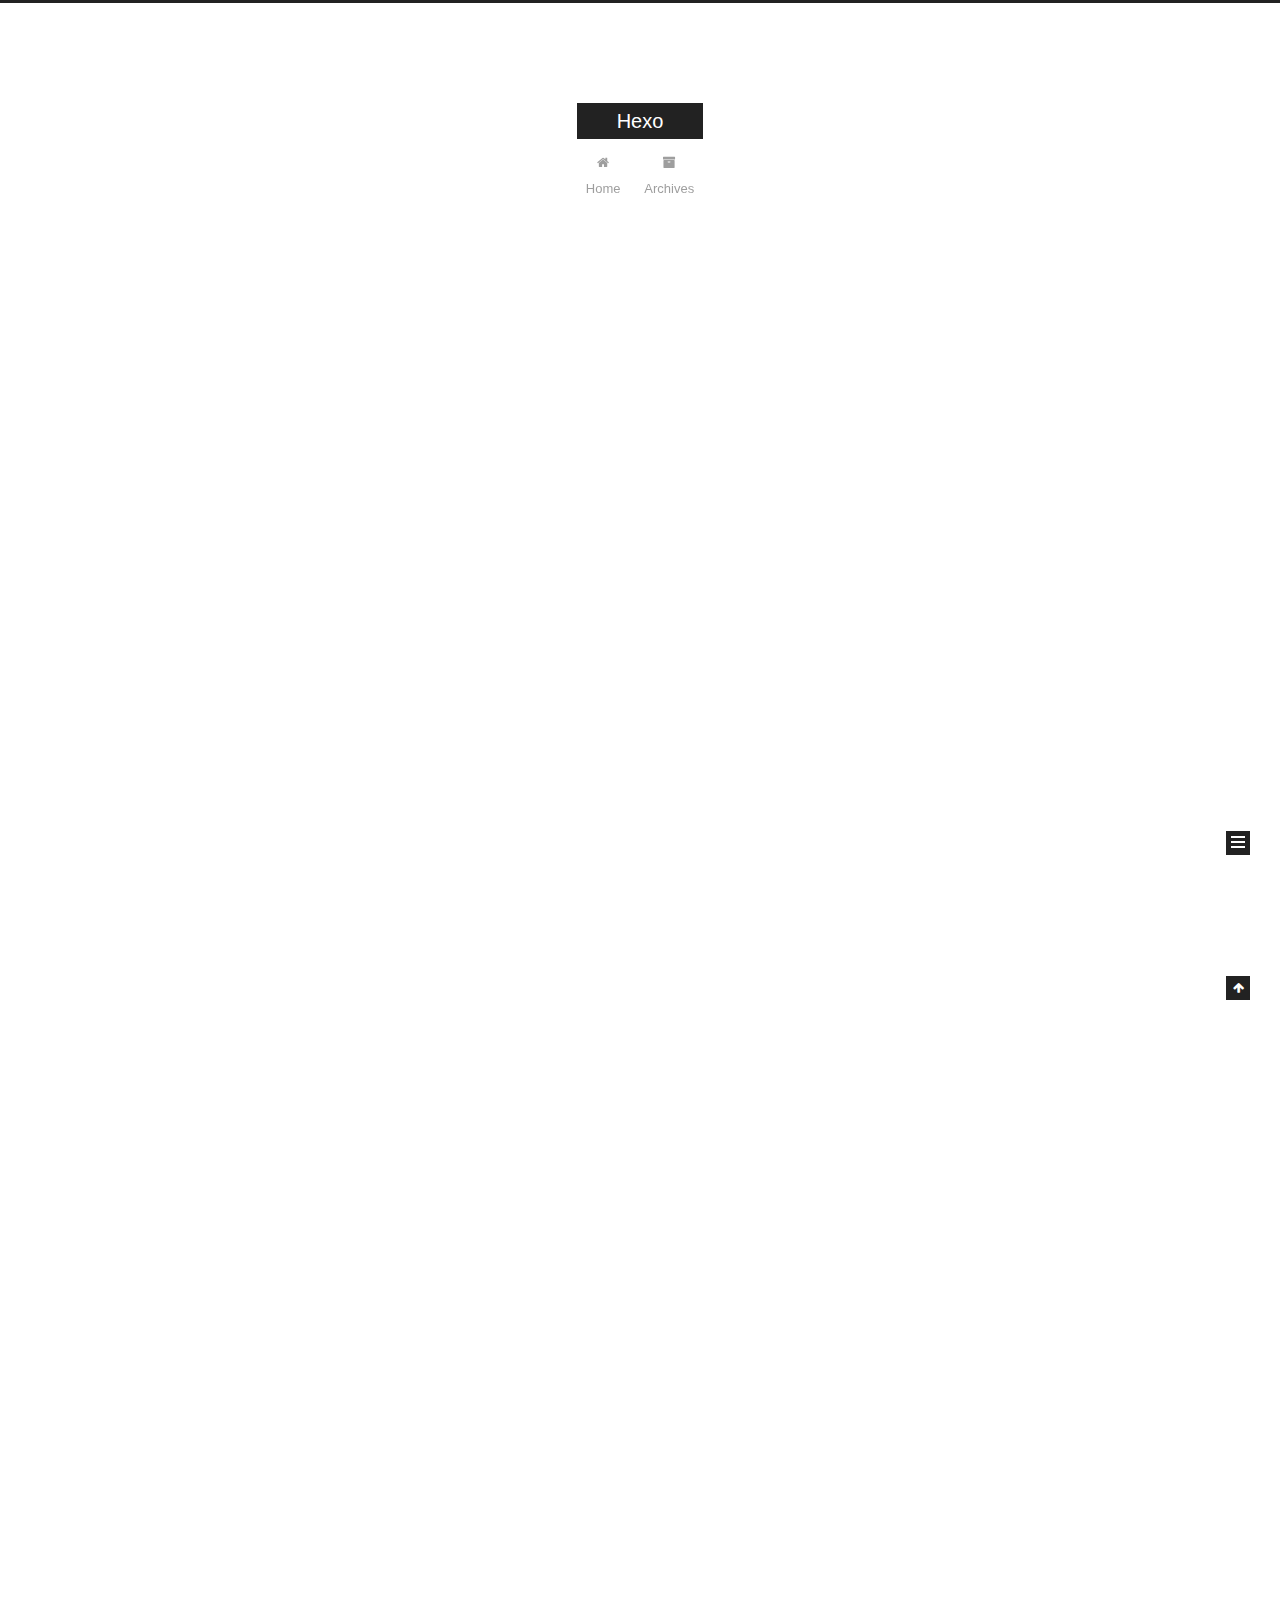
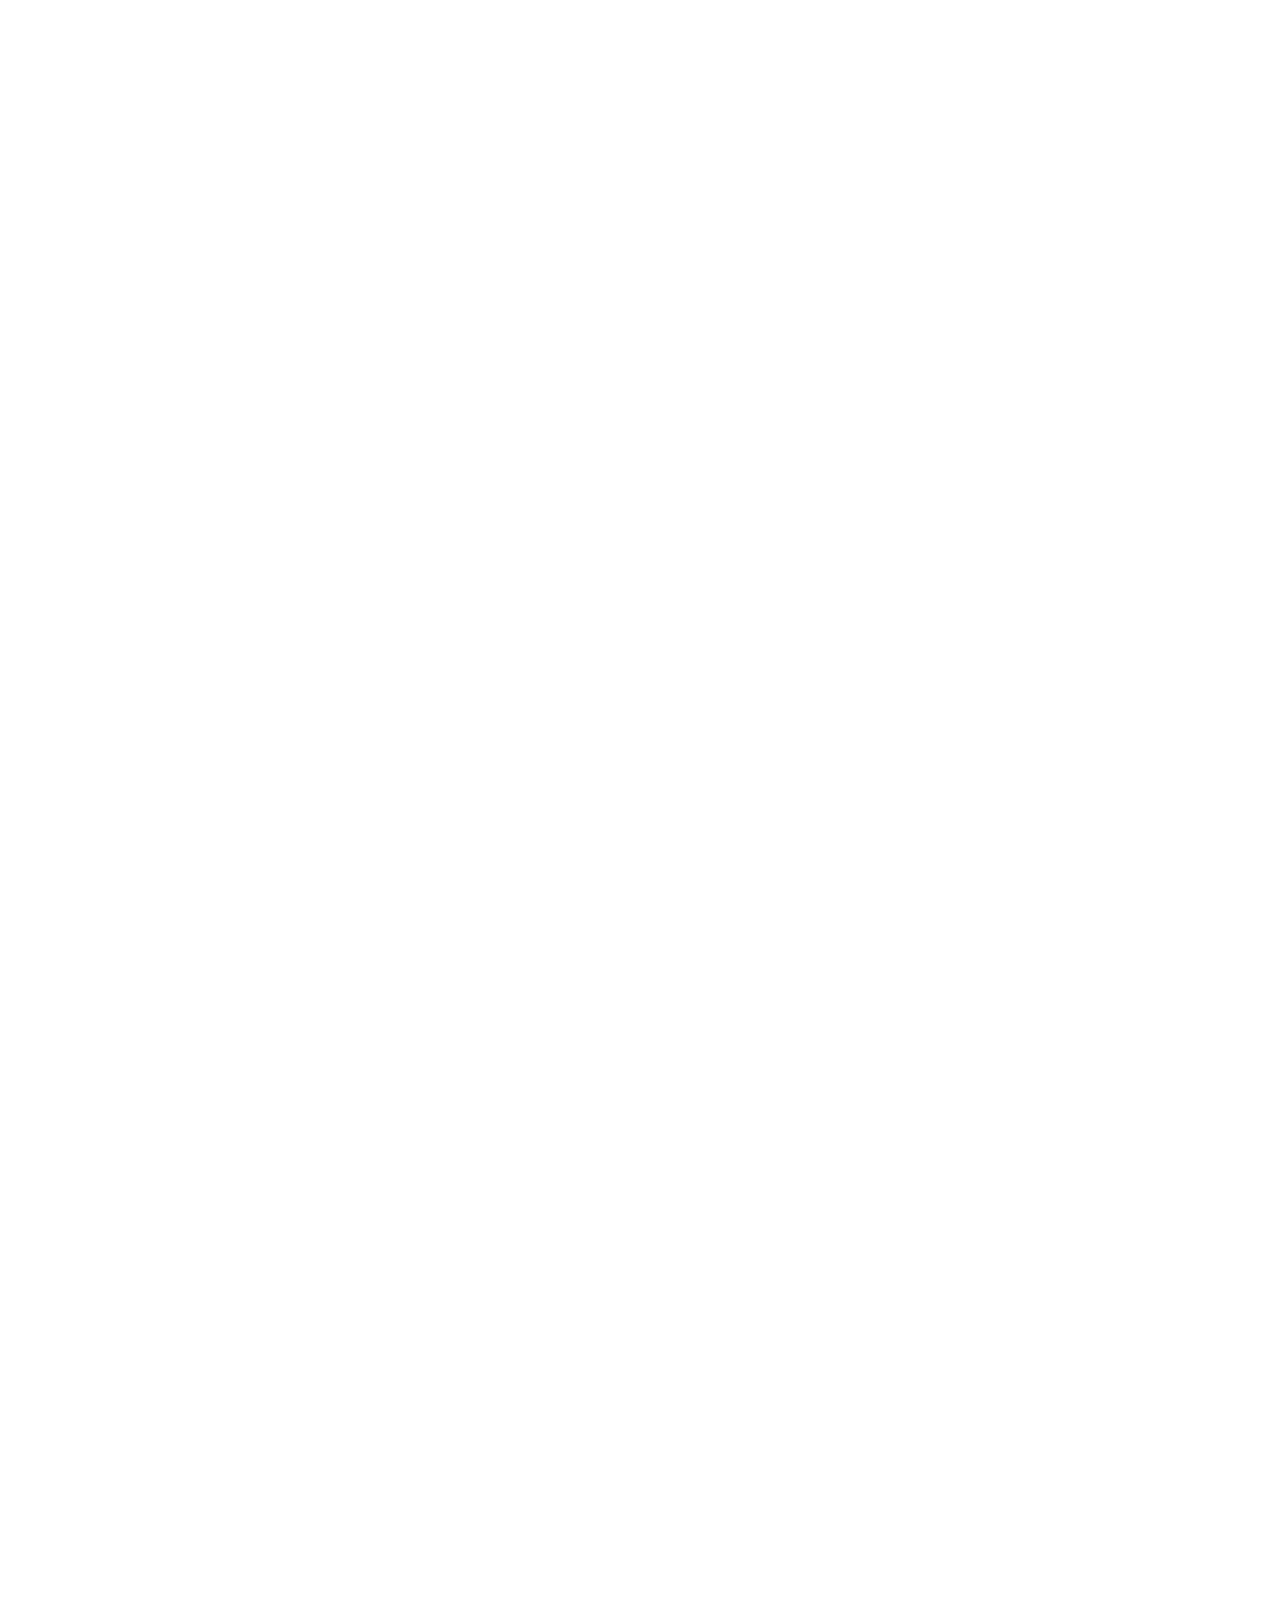
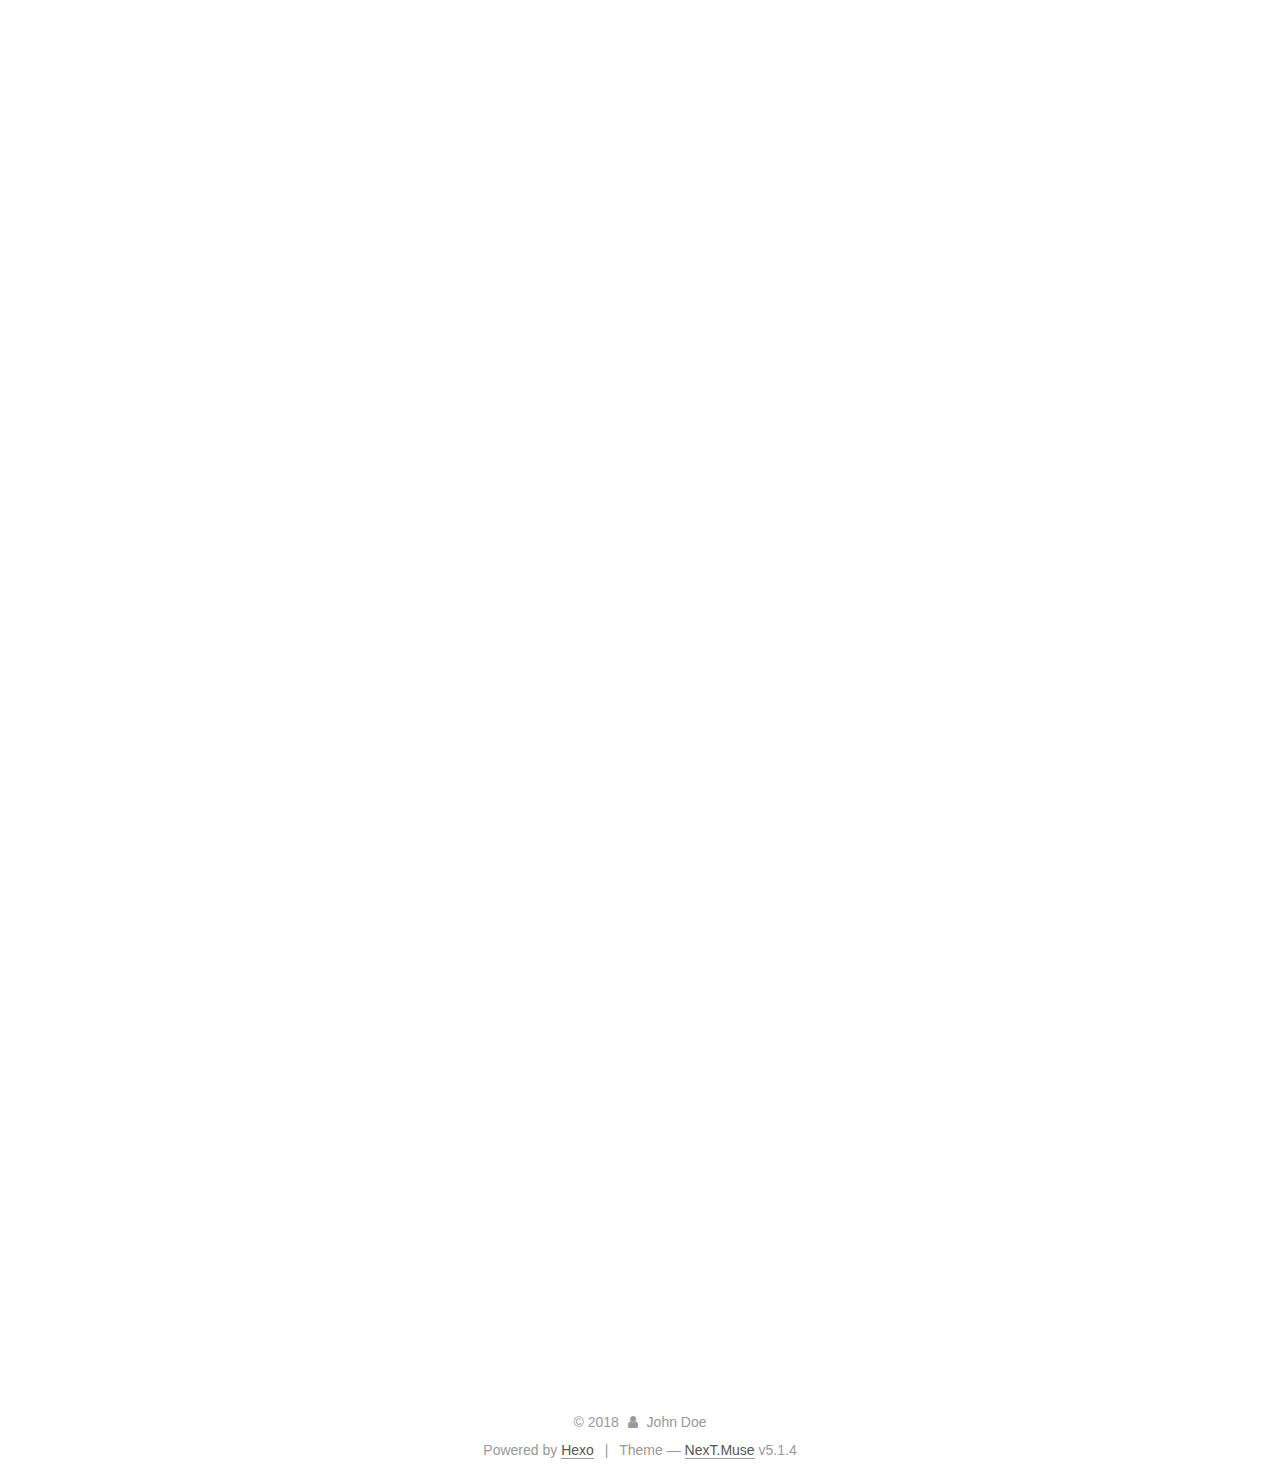
<file: index.html>
<!DOCTYPE html>



  


<html class="theme-next muse use-motion" lang="">
<head>
  <meta charset="UTF-8"/>
<meta http-equiv="X-UA-Compatible" content="IE=edge" />
<meta name="viewport" content="width=device-width, initial-scale=1, maximum-scale=1"/>
<meta name="theme-color" content="#222">









<meta http-equiv="Cache-Control" content="no-transform" />
<meta http-equiv="Cache-Control" content="no-siteapp" />
















  
  
  <link href="/lib/fancybox/source/jquery.fancybox.css?v=2.1.5" rel="stylesheet" type="text/css" />







<link href="/lib/font-awesome/css/font-awesome.min.css?v=4.6.2" rel="stylesheet" type="text/css" />

<link href="/css/main.css?v=5.1.4" rel="stylesheet" type="text/css" />


  <link rel="apple-touch-icon" sizes="180x180" href="/images/apple-touch-icon-next.png?v=5.1.4">


  <link rel="icon" type="image/png" sizes="32x32" href="/images/favicon-32x32-next.png?v=5.1.4">


  <link rel="icon" type="image/png" sizes="16x16" href="/images/favicon-16x16-next.png?v=5.1.4">


  <link rel="mask-icon" href="/images/logo.svg?v=5.1.4" color="#222">





  <meta name="keywords" content="Hexo, NexT" />





  <link rel="alternate" href="/atom.xml" title="Hexo" type="application/atom+xml" />






<meta property="og:type" content="website">
<meta property="og:title" content="Hexo">
<meta property="og:url" content="http://www.lindanyan.club/index.html">
<meta property="og:site_name" content="Hexo">
<meta property="og:locale" content="default">
<meta name="twitter:card" content="summary">
<meta name="twitter:title" content="Hexo">



<script type="text/javascript" id="hexo.configurations">
  var NexT = window.NexT || {};
  var CONFIG = {
    root: '/',
    scheme: 'Muse',
    version: '5.1.4',
    sidebar: {"position":"left","display":"post","offset":12,"b2t":false,"scrollpercent":false,"onmobile":false},
    fancybox: true,
    tabs: true,
    motion: {"enable":true,"async":false,"transition":{"post_block":"fadeIn","post_header":"slideDownIn","post_body":"slideDownIn","coll_header":"slideLeftIn","sidebar":"slideUpIn"}},
    duoshuo: {
      userId: '0',
      author: 'Author'
    },
    algolia: {
      applicationID: '',
      apiKey: '',
      indexName: '',
      hits: {"per_page":10},
      labels: {"input_placeholder":"Search for Posts","hits_empty":"We didn't find any results for the search: ${query}","hits_stats":"${hits} results found in ${time} ms"}
    }
  };
</script>



  <link rel="canonical" href="http://www.lindanyan.club/"/>





  <title>Hexo</title>
  








</head>

<body itemscope itemtype="http://schema.org/WebPage" lang="default">

  
  
    
  

  <div class="container sidebar-position-left 
  page-home">
    <div class="headband"></div>

    <header id="header" class="header" itemscope itemtype="http://schema.org/WPHeader">
      <div class="header-inner"><div class="site-brand-wrapper">
  <div class="site-meta ">
    

    <div class="custom-logo-site-title">
      <a href="/"  class="brand" rel="start">
        <span class="logo-line-before"><i></i></span>
        <span class="site-title">Hexo</span>
        <span class="logo-line-after"><i></i></span>
      </a>
    </div>
      
        <p class="site-subtitle"></p>
      
  </div>

  <div class="site-nav-toggle">
    <button>
      <span class="btn-bar"></span>
      <span class="btn-bar"></span>
      <span class="btn-bar"></span>
    </button>
  </div>
</div>

<nav class="site-nav">
  

  
    <ul id="menu" class="menu">
      
        
        <li class="menu-item menu-item-home">
          <a href="/" rel="section">
            
              <i class="menu-item-icon fa fa-fw fa-home"></i> <br />
            
            Home
          </a>
        </li>
      
        
        <li class="menu-item menu-item-archives">
          <a href="/archives/" rel="section">
            
              <i class="menu-item-icon fa fa-fw fa-archive"></i> <br />
            
            Archives
          </a>
        </li>
      

      
    </ul>
  

  
</nav>



 </div>
    </header>

    <main id="main" class="main">
      <div class="main-inner">
        <div class="content-wrap">
          <div id="content" class="content">
            
  <section id="posts" class="posts-expand">
    
      

  

  
  
  

  <article class="post post-type-normal" itemscope itemtype="http://schema.org/Article">
  
  
  
  <div class="post-block">
    <link itemprop="mainEntityOfPage" href="http://www.lindanyan.club/2018/05/31/new-picture/">

    <span hidden itemprop="author" itemscope itemtype="http://schema.org/Person">
      <meta itemprop="name" content="John Doe">
      <meta itemprop="description" content="">
      <meta itemprop="image" content="/images/avatar.gif">
    </span>

    <span hidden itemprop="publisher" itemscope itemtype="http://schema.org/Organization">
      <meta itemprop="name" content="Hexo">
    </span>

    
      <header class="post-header">

        
        
          <h1 class="post-title" itemprop="name headline">
                
                <a class="post-title-link" href="/2018/05/31/new-picture/" itemprop="url">new picture</a></h1>
        

        <div class="post-meta">
          <span class="post-time">
            
              <span class="post-meta-item-icon">
                <i class="fa fa-calendar-o"></i>
              </span>
              
                <span class="post-meta-item-text">Posted on</span>
              
              <time title="Post created" itemprop="dateCreated datePublished" datetime="2018-05-31T16:16:51+08:00">
                2018-05-31
              </time>
            

            

            
          </span>

          

          
            
          

          
          

          

          

          

        </div>
      </header>
    

    
    
    
    <div class="post-body" itemprop="articleBody">

      
      

      
        
          
            <p>Spring3.1新增了一种全新的缓存机制，这种缓存机制与Spring容器无缝地整合在一起。可以对容器中的任意Bean或Bean的方法增加缓存，Spring的缓存机制非常的灵活，它可以对容器中的任意Bean或Bean的任意方法进行缓存，因此这种缓存机制可以在JavaEE应用的任何层次上进行缓存。<br>Spring缓存同样不是一种具体的缓存实现方案，他底层同样需要依赖EhCache，Guava等具体的缓存工具。但这也正是Spring缓存机制的优势，应用程序只要面向Spring缓存API编程，应用底层的缓存实现可以在不同的缓存实现之间的自由切换，应用程序无需任何改变，只要对配置文件略作修改就可以。<br>启用Spring缓存<br>Spring配置文件专门为缓存提供了一个cache命名空间，为了启用Spring缓存，需要在配置文件中导入cache：命名空间。<br>导入cache：命名空间之后，启用Spring缓存还要两步。<br>在Spring配置文件中添加&lt;cache:annotation-driven cache-manager=”缓存管理器ID”/&gt;,该元素指定Spring根据注解来启用Bean级别或方剂级别的缓存。<br>针对不同的缓存实现配置对应的缓存管理器。<br>第一步非常简单，使用<a href="cache:annotation-driven.../" target="_blank" rel="noopener">cache:annotation-driven.../</a>元素可以通过cache-manager显示指定容器中缓存管理器的id<br>第二步略微有点麻烦，由于Spring底层可以使用大部分主流的Java缓存工具，而不同的缓存公户所需要的配置也不同。<br>1 Spring内置缓存实现的配置<br>Spring内置缓存实现只是一种内存中的缓存，并非真正的缓存实现，不建议在实际项目中使用Spring内置的缓存实现。<br>Spring内置的缓存实现使用SimpleCacheManager作为缓存管理器，使用SimpleCacheManager配置缓存比较简单，直接在Spring容器中配置该Bean，然后通过&lt;property…/&gt;驱动该缓存管理器执行setCaches（）方法来设置缓存区即可。<br>在实际应用中，开发者可以根据自己的需要的，配置更多的缓存区，一般来说应用有多少个组件需要缓存，程序就应该配置多少个缓存区。<br>2 EhCache缓存实现的配置<br>在配置EhCache缓存实现之前，首先需要贾昂EhCache缓存的JAR包添加到项目的类加载路径下。同时为了使用EhCache，同样需要在应用的类架子啊路径下添加一个ehcache.xml配置文件。<br>配置文件里面的缓存区的名字很重要，后面使用注解驱动时需要根据缓存区的名字来将缓存数据放入指定缓存区中。<br>Spring使用EhCacheCacheManager作为EhCache缓存实现的缓存管理器。因此只要将该对象配置在Spring容器中，它就可以作为缓存管理器使用，但EhCacheCacheManager底层需要依赖一个net.sf.ehcache.CacheManager作为缓存管理器。<br>为了将net.sf.ehcache.CacheManager纳入Spring容器的管理之下，Spring提供了EhCacheManagerFactoryBean工厂Bean，该工厂Bean实现了FactoryBean<cachemanager>接口。当程序吧EhCacheManagerFactoryBean部署在Spring容器中，并通过Spring 容器请求获取该工厂Bean是，实际返回的是她的产品——也就是CacheManager对象。<br>3 使用@Cacheable执行缓存<br>@Cacheable可以用于修饰方法或者修饰类，当使用@Cacheable修饰类时，用于告诉Spring在类级别上进行缓存——程序调用该类的实例的任何方法时都需要缓存，而且共享同一个缓存区；当使用@Cacheable修饰方法时，用于高速Spring在方法级别上进行缓存——只有当程序调用该方法时才需要缓存。<br>1 .类级别的缓存<br>使用2Cacheable修饰类时，就可以控制Spring在类级别上进行缓存，这样当程序调用该类的任意方法时，只要传入的参数相同，Spring就会使用缓存。<br>缓存的意义：当程序第一次调用该类的实例的某个方法时，Spring缓存机制会将该方法返回的数据放入指定缓存区——就是@Cacheable注解的value属性值所指定的缓存区(注意此处指定将数据放入users缓存区，这就要求前面为缓存管理器配置过名为users的缓存区)。以后程序调用该类的实例的任何方法时。只要传入的参数相同，Spring将不会真正执行该方法，而是直接利用缓存区中的数据。<br>类级别的缓存默认以所有方法参数作为key来缓存方法返回的数据——同一个类不管调用哪个方法，只要调用方法传入的参数相同，Spring都会直接利用缓存区的数据。<br>使用@Cacheable时可以指定如下属性<br>value：必需属性。该属性可以指定多个缓存区的名字，用于指定将方法返回值放入指定的缓存区内。<br>key：通过SpEL表达式显示指定缓存的key<br>condition：该属性指定一个返回boolean值的SpEL表达式，只有当该表达式返回true是，Spring才会缓存方法的返回值。<br>unless：该属性指定一个返回值boolean值的SpEL表达式，当该表达式的返回值是true时，Spring就不缓存方法的返回值。<br>注意：与@Cacheable注解功能类似的还有一个@CachePut注解，@CachePut注解同样会让Spring将方法返回值放入缓存区。与@Cacheable不同的是，@CachePut修饰的方法不会读取缓存区的数据——这意味着不管缓存区是否有数据，@CachePut总会告诉Spring要重新执行这些方法，并再次将返回值放入缓存区。<br>condition属性与unless属性的功能基本相似，但规则恰好相反；当condition指定的条件为true时，Spring缓存机制才会执行缓存；当unless指定的提哦案件为true时，则Spring缓存机制不执行缓存。<br>2 .方法级别的缓存<br>使用@Cacheable修饰方法时，就可以控制Spring在方法级别进行缓存，这样当程序调用该方法时，只要传入的参数相同，Spring就会使用缓存，<br>当不同方法使用的缓存区不同的时候，他们不能共享缓存数据。<br>使用@CacheEvict清除缓存数据<br>被@CacheEvict注解修饰的方法可以用于清除缓存，使用@CacheEvict注解时可以指定如下属性。<br>value：必须属性。用于指定该方法用于清除哪个缓存区的数据。<br>allEntries：该属性指定是否清空整个缓存区。<br>beforeInvocation：该属性指定是否在执行方法之前清除缓存。默认是在方法成功完成之后才清除缓存。<br>condition：该属性指定一个 SpEL表达式，只有当该表达式为true时才清除缓存。<br>key：通过SpEL表达式显示指定缓存的key<br><img src="/2018/05/31/new-picture/1.png" alt="你想输入的替代文字"></cachemanager></p>

          
        
      
    </div>
    
    
    

    

    

    

    <footer class="post-footer">
      

      

      

      
      
        <div class="post-eof"></div>
      
    </footer>
  </div>
  
  
  
  </article>


    
      

  

  
  
  

  <article class="post post-type-normal" itemscope itemtype="http://schema.org/Article">
  
  
  
  <div class="post-block">
    <link itemprop="mainEntityOfPage" href="http://www.lindanyan.club/2018/05/31/hello-world/">

    <span hidden itemprop="author" itemscope itemtype="http://schema.org/Person">
      <meta itemprop="name" content="John Doe">
      <meta itemprop="description" content="">
      <meta itemprop="image" content="/images/avatar.gif">
    </span>

    <span hidden itemprop="publisher" itemscope itemtype="http://schema.org/Organization">
      <meta itemprop="name" content="Hexo">
    </span>

    
      <header class="post-header">

        
        
          <h1 class="post-title" itemprop="name headline">
                
                <a class="post-title-link" href="/2018/05/31/hello-world/" itemprop="url">Hello World</a></h1>
        

        <div class="post-meta">
          <span class="post-time">
            
              <span class="post-meta-item-icon">
                <i class="fa fa-calendar-o"></i>
              </span>
              
                <span class="post-meta-item-text">Posted on</span>
              
              <time title="Post created" itemprop="dateCreated datePublished" datetime="2018-05-31T14:09:20+08:00">
                2018-05-31
              </time>
            

            

            
          </span>

          

          
            
          

          
          

          

          

          

        </div>
      </header>
    

    
    
    
    <div class="post-body" itemprop="articleBody">

      
      

      
        
          
            <p>Welcome to <a href="https://hexo.io/" target="_blank" rel="noopener">Hexo</a>! This is your very first post. Check <a href="https://hexo.io/docs/" target="_blank" rel="noopener">documentation</a> for more info. If you get any problems when using Hexo, you can find the answer in <a href="https://hexo.io/docs/troubleshooting.html" target="_blank" rel="noopener">troubleshooting</a> or you can ask me on <a href="https://github.com/hexojs/hexo/issues" target="_blank" rel="noopener">GitHub</a>.</p>
<h2 id="Quick-Start"><a href="#Quick-Start" class="headerlink" title="Quick Start"></a>Quick Start</h2><h3 id="Create-a-new-post"><a href="#Create-a-new-post" class="headerlink" title="Create a new post"></a>Create a new post</h3><figure class="highlight bash"><table><tr><td class="gutter"><pre><span class="line">1</span><br></pre></td><td class="code"><pre><span class="line">$ hexo new <span class="string">"My New Post"</span></span><br></pre></td></tr></table></figure>
<p>More info: <a href="https://hexo.io/docs/writing.html" target="_blank" rel="noopener">Writing</a></p>
<h3 id="Run-server"><a href="#Run-server" class="headerlink" title="Run server"></a>Run server</h3><figure class="highlight bash"><table><tr><td class="gutter"><pre><span class="line">1</span><br></pre></td><td class="code"><pre><span class="line">$ hexo server</span><br></pre></td></tr></table></figure>
<p>More info: <a href="https://hexo.io/docs/server.html" target="_blank" rel="noopener">Server</a></p>
<h3 id="Generate-static-files"><a href="#Generate-static-files" class="headerlink" title="Generate static files"></a>Generate static files</h3><figure class="highlight bash"><table><tr><td class="gutter"><pre><span class="line">1</span><br></pre></td><td class="code"><pre><span class="line">$ hexo generate</span><br></pre></td></tr></table></figure>
<p>More info: <a href="https://hexo.io/docs/generating.html" target="_blank" rel="noopener">Generating</a></p>
<h3 id="Deploy-to-remote-sites"><a href="#Deploy-to-remote-sites" class="headerlink" title="Deploy to remote sites"></a>Deploy to remote sites</h3><figure class="highlight bash"><table><tr><td class="gutter"><pre><span class="line">1</span><br></pre></td><td class="code"><pre><span class="line">$ hexo deploy</span><br></pre></td></tr></table></figure>
<p>More info: <a href="https://hexo.io/docs/deployment.html" target="_blank" rel="noopener">Deployment</a></p>

          
        
      
    </div>
    
    
    

    

    

    

    <footer class="post-footer">
      

      

      

      
      
        <div class="post-eof"></div>
      
    </footer>
  </div>
  
  
  
  </article>


    
  </section>

  


          </div>
          


          

        </div>
        
          
  
  <div class="sidebar-toggle">
    <div class="sidebar-toggle-line-wrap">
      <span class="sidebar-toggle-line sidebar-toggle-line-first"></span>
      <span class="sidebar-toggle-line sidebar-toggle-line-middle"></span>
      <span class="sidebar-toggle-line sidebar-toggle-line-last"></span>
    </div>
  </div>

  <aside id="sidebar" class="sidebar">
    
    <div class="sidebar-inner">

      

      

      <section class="site-overview-wrap sidebar-panel sidebar-panel-active">
        <div class="site-overview">
          <div class="site-author motion-element" itemprop="author" itemscope itemtype="http://schema.org/Person">
            
              <p class="site-author-name" itemprop="name">John Doe</p>
              <p class="site-description motion-element" itemprop="description"></p>
          </div>

          <nav class="site-state motion-element">

            
              <div class="site-state-item site-state-posts">
              
                <a href="/archives/">
              
                  <span class="site-state-item-count">2</span>
                  <span class="site-state-item-name">posts</span>
                </a>
              </div>
            

            

            

          </nav>

          
            <div class="feed-link motion-element">
              <a href="/atom.xml" rel="alternate">
                <i class="fa fa-rss"></i>
                RSS
              </a>
            </div>
          

          

          
          

          
          

          

        </div>
      </section>

      

      

    </div>
  </aside>


        
      </div>
    </main>

    <footer id="footer" class="footer">
      <div class="footer-inner">
        <div class="copyright">&copy; <span itemprop="copyrightYear">2018</span>
  <span class="with-love">
    <i class="fa fa-user"></i>
  </span>
  <span class="author" itemprop="copyrightHolder">John Doe</span>

  
</div>


  <div class="powered-by">Powered by <a class="theme-link" target="_blank" href="https://hexo.io">Hexo</a></div>



  <span class="post-meta-divider">|</span>



  <div class="theme-info">Theme &mdash; <a class="theme-link" target="_blank" href="https://github.com/iissnan/hexo-theme-next">NexT.Muse</a> v5.1.4</div>




        







        
      </div>
    </footer>

    
      <div class="back-to-top">
        <i class="fa fa-arrow-up"></i>
        
      </div>
    

    

  </div>

  

<script type="text/javascript">
  if (Object.prototype.toString.call(window.Promise) !== '[object Function]') {
    window.Promise = null;
  }
</script>









  












  
  
    <script type="text/javascript" src="/lib/jquery/index.js?v=2.1.3"></script>
  

  
  
    <script type="text/javascript" src="/lib/fastclick/lib/fastclick.min.js?v=1.0.6"></script>
  

  
  
    <script type="text/javascript" src="/lib/jquery_lazyload/jquery.lazyload.js?v=1.9.7"></script>
  

  
  
    <script type="text/javascript" src="/lib/velocity/velocity.min.js?v=1.2.1"></script>
  

  
  
    <script type="text/javascript" src="/lib/velocity/velocity.ui.min.js?v=1.2.1"></script>
  

  
  
    <script type="text/javascript" src="/lib/fancybox/source/jquery.fancybox.pack.js?v=2.1.5"></script>
  


  


  <script type="text/javascript" src="/js/src/utils.js?v=5.1.4"></script>

  <script type="text/javascript" src="/js/src/motion.js?v=5.1.4"></script>



  
  

  

  


  <script type="text/javascript" src="/js/src/bootstrap.js?v=5.1.4"></script>



  


  




	





  





  












  





  

  

  

  
  

  

  

  

</body>
</html>
</file>
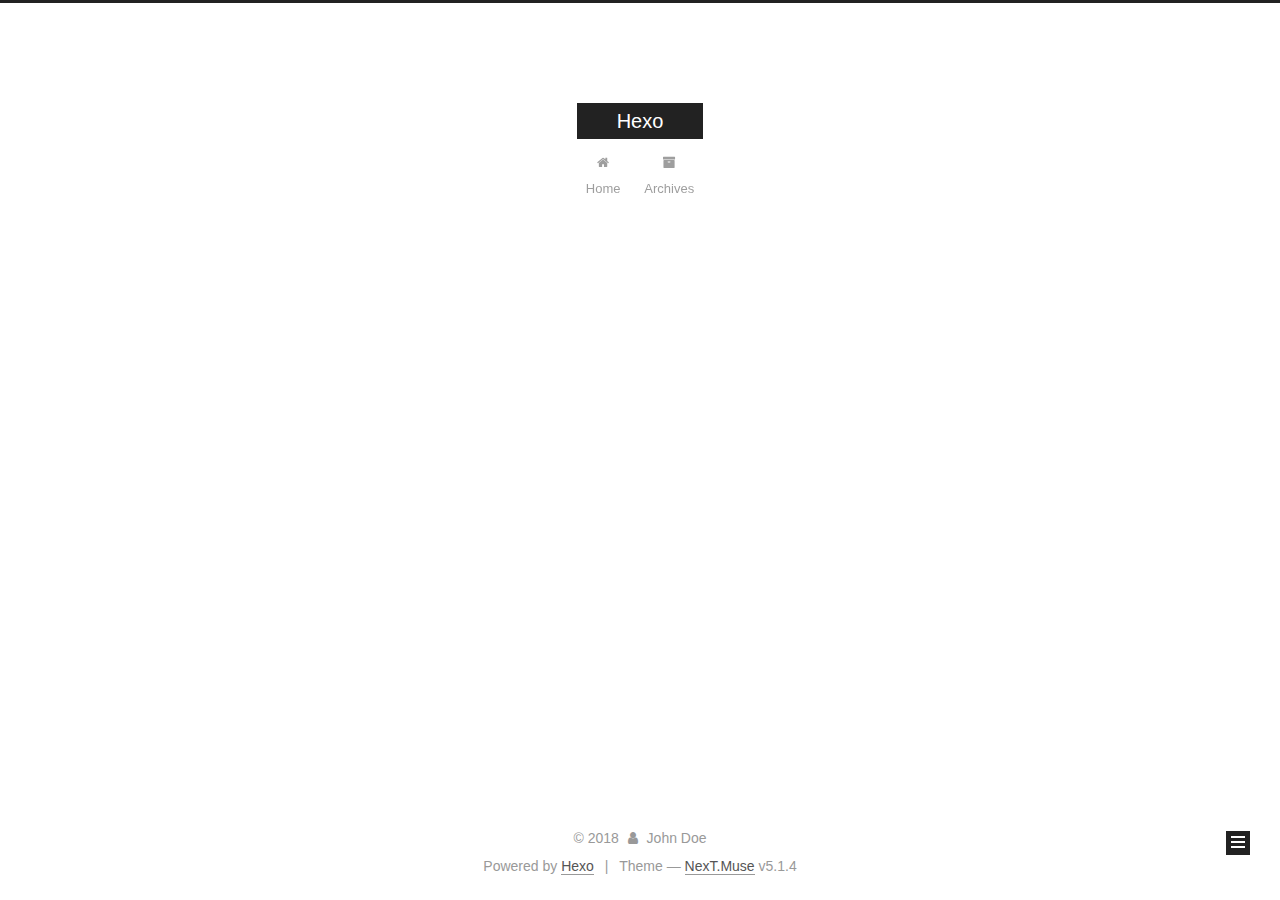
<file: archives/index.html>
<!DOCTYPE html>



  


<html class="theme-next muse use-motion" lang="">
<head>
  <meta charset="UTF-8"/>
<meta http-equiv="X-UA-Compatible" content="IE=edge" />
<meta name="viewport" content="width=device-width, initial-scale=1, maximum-scale=1"/>
<meta name="theme-color" content="#222">









<meta http-equiv="Cache-Control" content="no-transform" />
<meta http-equiv="Cache-Control" content="no-siteapp" />
















  
  
  <link href="/lib/fancybox/source/jquery.fancybox.css?v=2.1.5" rel="stylesheet" type="text/css" />







<link href="/lib/font-awesome/css/font-awesome.min.css?v=4.6.2" rel="stylesheet" type="text/css" />

<link href="/css/main.css?v=5.1.4" rel="stylesheet" type="text/css" />


  <link rel="apple-touch-icon" sizes="180x180" href="/images/apple-touch-icon-next.png?v=5.1.4">


  <link rel="icon" type="image/png" sizes="32x32" href="/images/favicon-32x32-next.png?v=5.1.4">


  <link rel="icon" type="image/png" sizes="16x16" href="/images/favicon-16x16-next.png?v=5.1.4">


  <link rel="mask-icon" href="/images/logo.svg?v=5.1.4" color="#222">





  <meta name="keywords" content="Hexo, NexT" />





  <link rel="alternate" href="/atom.xml" title="Hexo" type="application/atom+xml" />






<meta property="og:type" content="website">
<meta property="og:title" content="Hexo">
<meta property="og:url" content="http://www.lindanyan.club/archives/index.html">
<meta property="og:site_name" content="Hexo">
<meta property="og:locale" content="default">
<meta name="twitter:card" content="summary">
<meta name="twitter:title" content="Hexo">



<script type="text/javascript" id="hexo.configurations">
  var NexT = window.NexT || {};
  var CONFIG = {
    root: '/',
    scheme: 'Muse',
    version: '5.1.4',
    sidebar: {"position":"left","display":"post","offset":12,"b2t":false,"scrollpercent":false,"onmobile":false},
    fancybox: true,
    tabs: true,
    motion: {"enable":true,"async":false,"transition":{"post_block":"fadeIn","post_header":"slideDownIn","post_body":"slideDownIn","coll_header":"slideLeftIn","sidebar":"slideUpIn"}},
    duoshuo: {
      userId: '0',
      author: 'Author'
    },
    algolia: {
      applicationID: '',
      apiKey: '',
      indexName: '',
      hits: {"per_page":10},
      labels: {"input_placeholder":"Search for Posts","hits_empty":"We didn't find any results for the search: ${query}","hits_stats":"${hits} results found in ${time} ms"}
    }
  };
</script>



  <link rel="canonical" href="http://www.lindanyan.club/archives/"/>





  <title>Archive | Hexo</title>
  








</head>

<body itemscope itemtype="http://schema.org/WebPage" lang="default">

  
  
    
  

  <div class="container sidebar-position-left page-archive">
    <div class="headband"></div>

    <header id="header" class="header" itemscope itemtype="http://schema.org/WPHeader">
      <div class="header-inner"><div class="site-brand-wrapper">
  <div class="site-meta ">
    

    <div class="custom-logo-site-title">
      <a href="/"  class="brand" rel="start">
        <span class="logo-line-before"><i></i></span>
        <span class="site-title">Hexo</span>
        <span class="logo-line-after"><i></i></span>
      </a>
    </div>
      
        <p class="site-subtitle"></p>
      
  </div>

  <div class="site-nav-toggle">
    <button>
      <span class="btn-bar"></span>
      <span class="btn-bar"></span>
      <span class="btn-bar"></span>
    </button>
  </div>
</div>

<nav class="site-nav">
  

  
    <ul id="menu" class="menu">
      
        
        <li class="menu-item menu-item-home">
          <a href="/" rel="section">
            
              <i class="menu-item-icon fa fa-fw fa-home"></i> <br />
            
            Home
          </a>
        </li>
      
        
        <li class="menu-item menu-item-archives">
          <a href="/archives/" rel="section">
            
              <i class="menu-item-icon fa fa-fw fa-archive"></i> <br />
            
            Archives
          </a>
        </li>
      

      
    </ul>
  

  
</nav>



 </div>
    </header>

    <main id="main" class="main">
      <div class="main-inner">
        <div class="content-wrap">
          <div id="content" class="content">
            

  
  
  
  <div class="post-block archive">
    <div id="posts" class="posts-collapse">
      <span class="archive-move-on"></span>

      <span class="archive-page-counter">
        
        
        
          
        
        Um..! 2 posts in total. Keep on posting.
      </span>

      

        
        
        

        
          
          <div class="collection-title">
            <h1 class="archive-year" id="archive-year-2018">2018</h1>
          </div>
        
        

        

  <article class="post post-type-normal" itemscope itemtype="http://schema.org/Article">
    <header class="post-header">

      <h2 class="post-title">
        
            <a class="post-title-link" href="/2018/05/31/new-picture/" itemprop="url">
              
                <span itemprop="name">new picture</span>
              
            </a>
        
      </h2>

      <div class="post-meta">
        <time class="post-time" itemprop="dateCreated"
              datetime="2018-05-31T16:16:51+08:00"
              content="2018-05-31" >
          05-31
        </time>
      </div>

    </header>
  </article>



      

        
        
        

        
        

        

  <article class="post post-type-normal" itemscope itemtype="http://schema.org/Article">
    <header class="post-header">

      <h2 class="post-title">
        
            <a class="post-title-link" href="/2018/05/31/hello-world/" itemprop="url">
              
                <span itemprop="name">Hello World</span>
              
            </a>
        
      </h2>

      <div class="post-meta">
        <time class="post-time" itemprop="dateCreated"
              datetime="2018-05-31T14:09:20+08:00"
              content="2018-05-31" >
          05-31
        </time>
      </div>

    </header>
  </article>



      

    </div>
  </div>
  
  
  

  



          </div>
          


          

        </div>
        
          
  
  <div class="sidebar-toggle">
    <div class="sidebar-toggle-line-wrap">
      <span class="sidebar-toggle-line sidebar-toggle-line-first"></span>
      <span class="sidebar-toggle-line sidebar-toggle-line-middle"></span>
      <span class="sidebar-toggle-line sidebar-toggle-line-last"></span>
    </div>
  </div>

  <aside id="sidebar" class="sidebar">
    
    <div class="sidebar-inner">

      

      

      <section class="site-overview-wrap sidebar-panel sidebar-panel-active">
        <div class="site-overview">
          <div class="site-author motion-element" itemprop="author" itemscope itemtype="http://schema.org/Person">
            
              <p class="site-author-name" itemprop="name">John Doe</p>
              <p class="site-description motion-element" itemprop="description"></p>
          </div>

          <nav class="site-state motion-element">

            
              <div class="site-state-item site-state-posts">
              
                <a href="/archives/">
              
                  <span class="site-state-item-count">2</span>
                  <span class="site-state-item-name">posts</span>
                </a>
              </div>
            

            

            

          </nav>

          
            <div class="feed-link motion-element">
              <a href="/atom.xml" rel="alternate">
                <i class="fa fa-rss"></i>
                RSS
              </a>
            </div>
          

          

          
          

          
          

          

        </div>
      </section>

      

      

    </div>
  </aside>


        
      </div>
    </main>

    <footer id="footer" class="footer">
      <div class="footer-inner">
        <div class="copyright">&copy; <span itemprop="copyrightYear">2018</span>
  <span class="with-love">
    <i class="fa fa-user"></i>
  </span>
  <span class="author" itemprop="copyrightHolder">John Doe</span>

  
</div>


  <div class="powered-by">Powered by <a class="theme-link" target="_blank" href="https://hexo.io">Hexo</a></div>



  <span class="post-meta-divider">|</span>



  <div class="theme-info">Theme &mdash; <a class="theme-link" target="_blank" href="https://github.com/iissnan/hexo-theme-next">NexT.Muse</a> v5.1.4</div>




        







        
      </div>
    </footer>

    
      <div class="back-to-top">
        <i class="fa fa-arrow-up"></i>
        
      </div>
    

    

  </div>

  

<script type="text/javascript">
  if (Object.prototype.toString.call(window.Promise) !== '[object Function]') {
    window.Promise = null;
  }
</script>









  












  
  
    <script type="text/javascript" src="/lib/jquery/index.js?v=2.1.3"></script>
  

  
  
    <script type="text/javascript" src="/lib/fastclick/lib/fastclick.min.js?v=1.0.6"></script>
  

  
  
    <script type="text/javascript" src="/lib/jquery_lazyload/jquery.lazyload.js?v=1.9.7"></script>
  

  
  
    <script type="text/javascript" src="/lib/velocity/velocity.min.js?v=1.2.1"></script>
  

  
  
    <script type="text/javascript" src="/lib/velocity/velocity.ui.min.js?v=1.2.1"></script>
  

  
  
    <script type="text/javascript" src="/lib/fancybox/source/jquery.fancybox.pack.js?v=2.1.5"></script>
  


  


  <script type="text/javascript" src="/js/src/utils.js?v=5.1.4"></script>

  <script type="text/javascript" src="/js/src/motion.js?v=5.1.4"></script>



  
  

  

  


  <script type="text/javascript" src="/js/src/bootstrap.js?v=5.1.4"></script>



  


  




	





  





  












  





  

  

  

  
  

  

  

  

</body>
</html>
</file>
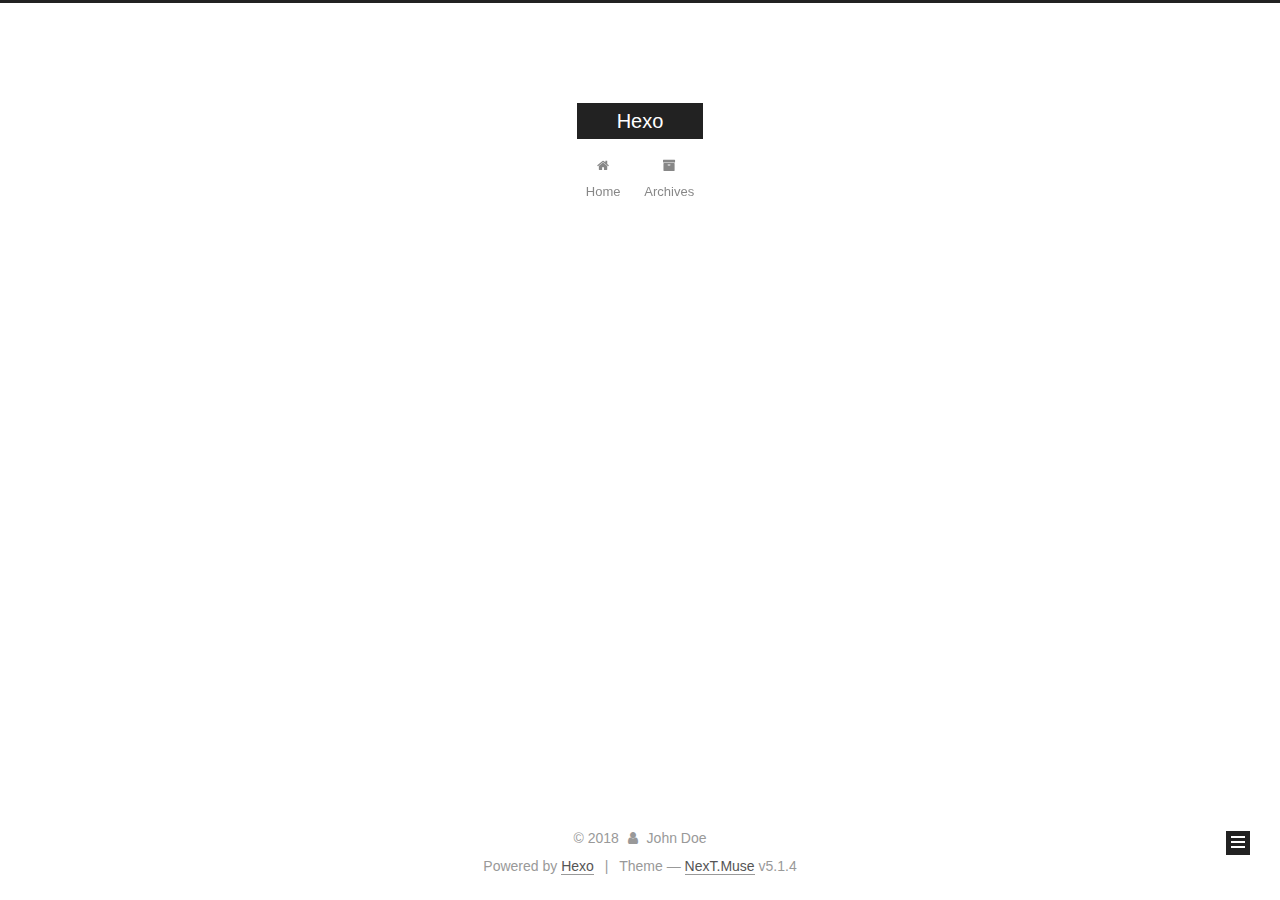
<file: archives/2018/index.html>
<!DOCTYPE html>



  


<html class="theme-next muse use-motion" lang="">
<head>
  <meta charset="UTF-8"/>
<meta http-equiv="X-UA-Compatible" content="IE=edge" />
<meta name="viewport" content="width=device-width, initial-scale=1, maximum-scale=1"/>
<meta name="theme-color" content="#222">









<meta http-equiv="Cache-Control" content="no-transform" />
<meta http-equiv="Cache-Control" content="no-siteapp" />
















  
  
  <link href="/lib/fancybox/source/jquery.fancybox.css?v=2.1.5" rel="stylesheet" type="text/css" />







<link href="/lib/font-awesome/css/font-awesome.min.css?v=4.6.2" rel="stylesheet" type="text/css" />

<link href="/css/main.css?v=5.1.4" rel="stylesheet" type="text/css" />


  <link rel="apple-touch-icon" sizes="180x180" href="/images/apple-touch-icon-next.png?v=5.1.4">


  <link rel="icon" type="image/png" sizes="32x32" href="/images/favicon-32x32-next.png?v=5.1.4">


  <link rel="icon" type="image/png" sizes="16x16" href="/images/favicon-16x16-next.png?v=5.1.4">


  <link rel="mask-icon" href="/images/logo.svg?v=5.1.4" color="#222">





  <meta name="keywords" content="Hexo, NexT" />





  <link rel="alternate" href="/atom.xml" title="Hexo" type="application/atom+xml" />






<meta property="og:type" content="website">
<meta property="og:title" content="Hexo">
<meta property="og:url" content="http://www.lindanyan.club/archives/2018/index.html">
<meta property="og:site_name" content="Hexo">
<meta property="og:locale" content="default">
<meta name="twitter:card" content="summary">
<meta name="twitter:title" content="Hexo">



<script type="text/javascript" id="hexo.configurations">
  var NexT = window.NexT || {};
  var CONFIG = {
    root: '/',
    scheme: 'Muse',
    version: '5.1.4',
    sidebar: {"position":"left","display":"post","offset":12,"b2t":false,"scrollpercent":false,"onmobile":false},
    fancybox: true,
    tabs: true,
    motion: {"enable":true,"async":false,"transition":{"post_block":"fadeIn","post_header":"slideDownIn","post_body":"slideDownIn","coll_header":"slideLeftIn","sidebar":"slideUpIn"}},
    duoshuo: {
      userId: '0',
      author: 'Author'
    },
    algolia: {
      applicationID: '',
      apiKey: '',
      indexName: '',
      hits: {"per_page":10},
      labels: {"input_placeholder":"Search for Posts","hits_empty":"We didn't find any results for the search: ${query}","hits_stats":"${hits} results found in ${time} ms"}
    }
  };
</script>



  <link rel="canonical" href="http://www.lindanyan.club/archives/2018/"/>





  <title>Archive | Hexo</title>
  








</head>

<body itemscope itemtype="http://schema.org/WebPage" lang="default">

  
  
    
  

  <div class="container sidebar-position-left page-archive">
    <div class="headband"></div>

    <header id="header" class="header" itemscope itemtype="http://schema.org/WPHeader">
      <div class="header-inner"><div class="site-brand-wrapper">
  <div class="site-meta ">
    

    <div class="custom-logo-site-title">
      <a href="/"  class="brand" rel="start">
        <span class="logo-line-before"><i></i></span>
        <span class="site-title">Hexo</span>
        <span class="logo-line-after"><i></i></span>
      </a>
    </div>
      
        <p class="site-subtitle"></p>
      
  </div>

  <div class="site-nav-toggle">
    <button>
      <span class="btn-bar"></span>
      <span class="btn-bar"></span>
      <span class="btn-bar"></span>
    </button>
  </div>
</div>

<nav class="site-nav">
  

  
    <ul id="menu" class="menu">
      
        
        <li class="menu-item menu-item-home">
          <a href="/" rel="section">
            
              <i class="menu-item-icon fa fa-fw fa-home"></i> <br />
            
            Home
          </a>
        </li>
      
        
        <li class="menu-item menu-item-archives">
          <a href="/archives/" rel="section">
            
              <i class="menu-item-icon fa fa-fw fa-archive"></i> <br />
            
            Archives
          </a>
        </li>
      

      
    </ul>
  

  
</nav>



 </div>
    </header>

    <main id="main" class="main">
      <div class="main-inner">
        <div class="content-wrap">
          <div id="content" class="content">
            

  
  
  
  <div class="post-block archive">
    <div id="posts" class="posts-collapse">
      <span class="archive-move-on"></span>

      <span class="archive-page-counter">
        
        
        
          
        
        Um..! 2 posts in total. Keep on posting.
      </span>

      

        
        
        

        
          
          <div class="collection-title">
            <h1 class="archive-year" id="archive-year-2018">2018</h1>
          </div>
        
        

        

  <article class="post post-type-normal" itemscope itemtype="http://schema.org/Article">
    <header class="post-header">

      <h2 class="post-title">
        
            <a class="post-title-link" href="/2018/05/31/new-picture/" itemprop="url">
              
                <span itemprop="name">new picture</span>
              
            </a>
        
      </h2>

      <div class="post-meta">
        <time class="post-time" itemprop="dateCreated"
              datetime="2018-05-31T16:16:51+08:00"
              content="2018-05-31" >
          05-31
        </time>
      </div>

    </header>
  </article>



      

        
        
        

        
        

        

  <article class="post post-type-normal" itemscope itemtype="http://schema.org/Article">
    <header class="post-header">

      <h2 class="post-title">
        
            <a class="post-title-link" href="/2018/05/31/hello-world/" itemprop="url">
              
                <span itemprop="name">Hello World</span>
              
            </a>
        
      </h2>

      <div class="post-meta">
        <time class="post-time" itemprop="dateCreated"
              datetime="2018-05-31T14:09:20+08:00"
              content="2018-05-31" >
          05-31
        </time>
      </div>

    </header>
  </article>



      

    </div>
  </div>
  
  
  

  



          </div>
          


          

        </div>
        
          
  
  <div class="sidebar-toggle">
    <div class="sidebar-toggle-line-wrap">
      <span class="sidebar-toggle-line sidebar-toggle-line-first"></span>
      <span class="sidebar-toggle-line sidebar-toggle-line-middle"></span>
      <span class="sidebar-toggle-line sidebar-toggle-line-last"></span>
    </div>
  </div>

  <aside id="sidebar" class="sidebar">
    
    <div class="sidebar-inner">

      

      

      <section class="site-overview-wrap sidebar-panel sidebar-panel-active">
        <div class="site-overview">
          <div class="site-author motion-element" itemprop="author" itemscope itemtype="http://schema.org/Person">
            
              <p class="site-author-name" itemprop="name">John Doe</p>
              <p class="site-description motion-element" itemprop="description"></p>
          </div>

          <nav class="site-state motion-element">

            
              <div class="site-state-item site-state-posts">
              
                <a href="/archives/">
              
                  <span class="site-state-item-count">2</span>
                  <span class="site-state-item-name">posts</span>
                </a>
              </div>
            

            

            

          </nav>

          
            <div class="feed-link motion-element">
              <a href="/atom.xml" rel="alternate">
                <i class="fa fa-rss"></i>
                RSS
              </a>
            </div>
          

          

          
          

          
          

          

        </div>
      </section>

      

      

    </div>
  </aside>


        
      </div>
    </main>

    <footer id="footer" class="footer">
      <div class="footer-inner">
        <div class="copyright">&copy; <span itemprop="copyrightYear">2018</span>
  <span class="with-love">
    <i class="fa fa-user"></i>
  </span>
  <span class="author" itemprop="copyrightHolder">John Doe</span>

  
</div>


  <div class="powered-by">Powered by <a class="theme-link" target="_blank" href="https://hexo.io">Hexo</a></div>



  <span class="post-meta-divider">|</span>



  <div class="theme-info">Theme &mdash; <a class="theme-link" target="_blank" href="https://github.com/iissnan/hexo-theme-next">NexT.Muse</a> v5.1.4</div>




        







        
      </div>
    </footer>

    
      <div class="back-to-top">
        <i class="fa fa-arrow-up"></i>
        
      </div>
    

    

  </div>

  

<script type="text/javascript">
  if (Object.prototype.toString.call(window.Promise) !== '[object Function]') {
    window.Promise = null;
  }
</script>









  












  
  
    <script type="text/javascript" src="/lib/jquery/index.js?v=2.1.3"></script>
  

  
  
    <script type="text/javascript" src="/lib/fastclick/lib/fastclick.min.js?v=1.0.6"></script>
  

  
  
    <script type="text/javascript" src="/lib/jquery_lazyload/jquery.lazyload.js?v=1.9.7"></script>
  

  
  
    <script type="text/javascript" src="/lib/velocity/velocity.min.js?v=1.2.1"></script>
  

  
  
    <script type="text/javascript" src="/lib/velocity/velocity.ui.min.js?v=1.2.1"></script>
  

  
  
    <script type="text/javascript" src="/lib/fancybox/source/jquery.fancybox.pack.js?v=2.1.5"></script>
  


  


  <script type="text/javascript" src="/js/src/utils.js?v=5.1.4"></script>

  <script type="text/javascript" src="/js/src/motion.js?v=5.1.4"></script>



  
  

  

  


  <script type="text/javascript" src="/js/src/bootstrap.js?v=5.1.4"></script>



  


  




	





  





  












  





  

  

  

  
  

  

  

  

</body>
</html>
</file>
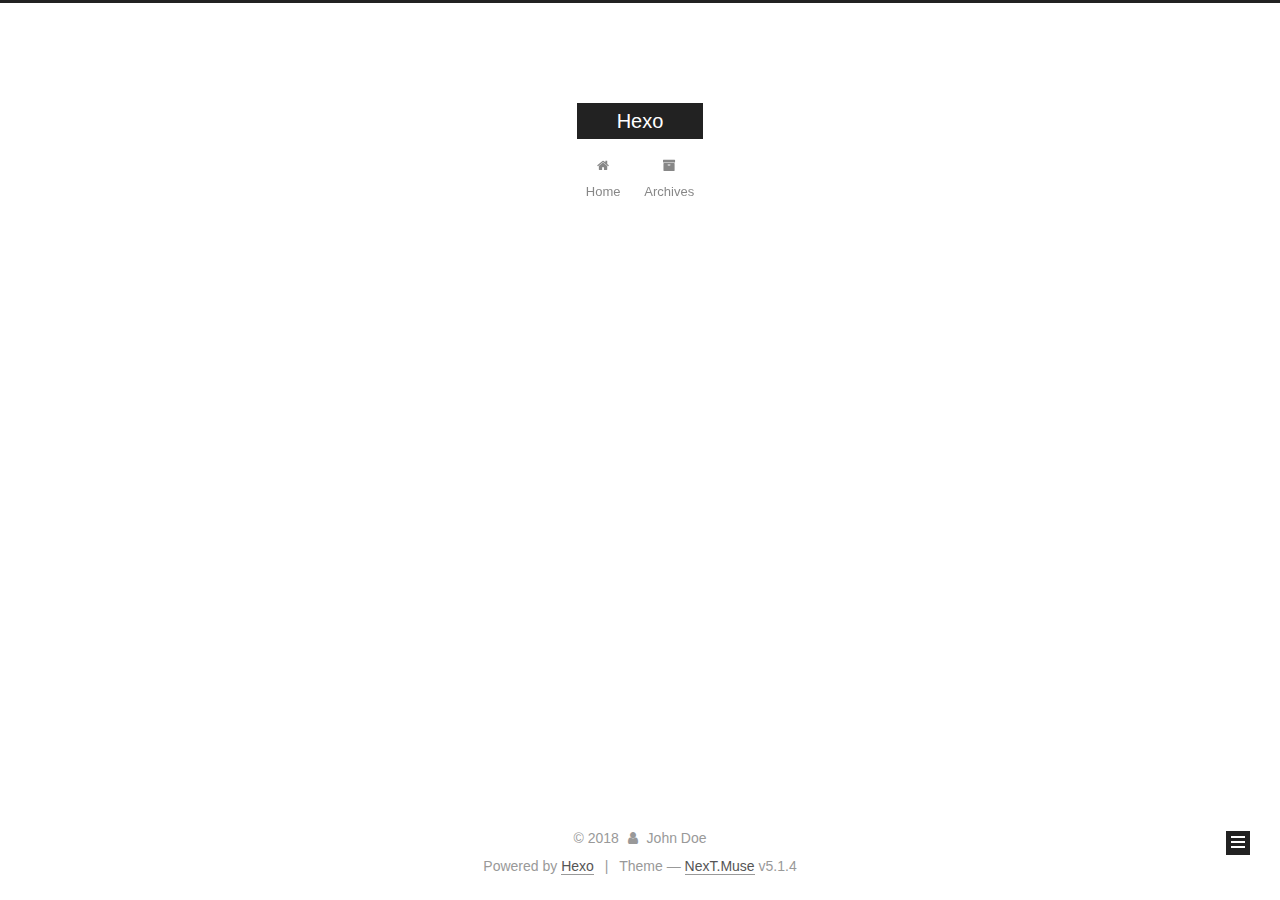
<file: archives/2018/05/index.html>
<!DOCTYPE html>



  


<html class="theme-next muse use-motion" lang="">
<head>
  <meta charset="UTF-8"/>
<meta http-equiv="X-UA-Compatible" content="IE=edge" />
<meta name="viewport" content="width=device-width, initial-scale=1, maximum-scale=1"/>
<meta name="theme-color" content="#222">









<meta http-equiv="Cache-Control" content="no-transform" />
<meta http-equiv="Cache-Control" content="no-siteapp" />
















  
  
  <link href="/lib/fancybox/source/jquery.fancybox.css?v=2.1.5" rel="stylesheet" type="text/css" />







<link href="/lib/font-awesome/css/font-awesome.min.css?v=4.6.2" rel="stylesheet" type="text/css" />

<link href="/css/main.css?v=5.1.4" rel="stylesheet" type="text/css" />


  <link rel="apple-touch-icon" sizes="180x180" href="/images/apple-touch-icon-next.png?v=5.1.4">


  <link rel="icon" type="image/png" sizes="32x32" href="/images/favicon-32x32-next.png?v=5.1.4">


  <link rel="icon" type="image/png" sizes="16x16" href="/images/favicon-16x16-next.png?v=5.1.4">


  <link rel="mask-icon" href="/images/logo.svg?v=5.1.4" color="#222">





  <meta name="keywords" content="Hexo, NexT" />





  <link rel="alternate" href="/atom.xml" title="Hexo" type="application/atom+xml" />






<meta property="og:type" content="website">
<meta property="og:title" content="Hexo">
<meta property="og:url" content="http://www.lindanyan.club/archives/2018/05/index.html">
<meta property="og:site_name" content="Hexo">
<meta property="og:locale" content="default">
<meta name="twitter:card" content="summary">
<meta name="twitter:title" content="Hexo">



<script type="text/javascript" id="hexo.configurations">
  var NexT = window.NexT || {};
  var CONFIG = {
    root: '/',
    scheme: 'Muse',
    version: '5.1.4',
    sidebar: {"position":"left","display":"post","offset":12,"b2t":false,"scrollpercent":false,"onmobile":false},
    fancybox: true,
    tabs: true,
    motion: {"enable":true,"async":false,"transition":{"post_block":"fadeIn","post_header":"slideDownIn","post_body":"slideDownIn","coll_header":"slideLeftIn","sidebar":"slideUpIn"}},
    duoshuo: {
      userId: '0',
      author: 'Author'
    },
    algolia: {
      applicationID: '',
      apiKey: '',
      indexName: '',
      hits: {"per_page":10},
      labels: {"input_placeholder":"Search for Posts","hits_empty":"We didn't find any results for the search: ${query}","hits_stats":"${hits} results found in ${time} ms"}
    }
  };
</script>



  <link rel="canonical" href="http://www.lindanyan.club/archives/2018/05/"/>





  <title>Archive | Hexo</title>
  








</head>

<body itemscope itemtype="http://schema.org/WebPage" lang="default">

  
  
    
  

  <div class="container sidebar-position-left page-archive">
    <div class="headband"></div>

    <header id="header" class="header" itemscope itemtype="http://schema.org/WPHeader">
      <div class="header-inner"><div class="site-brand-wrapper">
  <div class="site-meta ">
    

    <div class="custom-logo-site-title">
      <a href="/"  class="brand" rel="start">
        <span class="logo-line-before"><i></i></span>
        <span class="site-title">Hexo</span>
        <span class="logo-line-after"><i></i></span>
      </a>
    </div>
      
        <p class="site-subtitle"></p>
      
  </div>

  <div class="site-nav-toggle">
    <button>
      <span class="btn-bar"></span>
      <span class="btn-bar"></span>
      <span class="btn-bar"></span>
    </button>
  </div>
</div>

<nav class="site-nav">
  

  
    <ul id="menu" class="menu">
      
        
        <li class="menu-item menu-item-home">
          <a href="/" rel="section">
            
              <i class="menu-item-icon fa fa-fw fa-home"></i> <br />
            
            Home
          </a>
        </li>
      
        
        <li class="menu-item menu-item-archives">
          <a href="/archives/" rel="section">
            
              <i class="menu-item-icon fa fa-fw fa-archive"></i> <br />
            
            Archives
          </a>
        </li>
      

      
    </ul>
  

  
</nav>



 </div>
    </header>

    <main id="main" class="main">
      <div class="main-inner">
        <div class="content-wrap">
          <div id="content" class="content">
            

  
  
  
  <div class="post-block archive">
    <div id="posts" class="posts-collapse">
      <span class="archive-move-on"></span>

      <span class="archive-page-counter">
        
        
        
          
        
        Um..! 2 posts in total. Keep on posting.
      </span>

      

        
        
        

        
          
          <div class="collection-title">
            <h1 class="archive-year" id="archive-year-2018">2018</h1>
          </div>
        
        

        

  <article class="post post-type-normal" itemscope itemtype="http://schema.org/Article">
    <header class="post-header">

      <h2 class="post-title">
        
            <a class="post-title-link" href="/2018/05/31/new-picture/" itemprop="url">
              
                <span itemprop="name">new picture</span>
              
            </a>
        
      </h2>

      <div class="post-meta">
        <time class="post-time" itemprop="dateCreated"
              datetime="2018-05-31T16:16:51+08:00"
              content="2018-05-31" >
          05-31
        </time>
      </div>

    </header>
  </article>



      

        
        
        

        
        

        

  <article class="post post-type-normal" itemscope itemtype="http://schema.org/Article">
    <header class="post-header">

      <h2 class="post-title">
        
            <a class="post-title-link" href="/2018/05/31/hello-world/" itemprop="url">
              
                <span itemprop="name">Hello World</span>
              
            </a>
        
      </h2>

      <div class="post-meta">
        <time class="post-time" itemprop="dateCreated"
              datetime="2018-05-31T14:09:20+08:00"
              content="2018-05-31" >
          05-31
        </time>
      </div>

    </header>
  </article>



      

    </div>
  </div>
  
  
  

  



          </div>
          


          

        </div>
        
          
  
  <div class="sidebar-toggle">
    <div class="sidebar-toggle-line-wrap">
      <span class="sidebar-toggle-line sidebar-toggle-line-first"></span>
      <span class="sidebar-toggle-line sidebar-toggle-line-middle"></span>
      <span class="sidebar-toggle-line sidebar-toggle-line-last"></span>
    </div>
  </div>

  <aside id="sidebar" class="sidebar">
    
    <div class="sidebar-inner">

      

      

      <section class="site-overview-wrap sidebar-panel sidebar-panel-active">
        <div class="site-overview">
          <div class="site-author motion-element" itemprop="author" itemscope itemtype="http://schema.org/Person">
            
              <p class="site-author-name" itemprop="name">John Doe</p>
              <p class="site-description motion-element" itemprop="description"></p>
          </div>

          <nav class="site-state motion-element">

            
              <div class="site-state-item site-state-posts">
              
                <a href="/archives/">
              
                  <span class="site-state-item-count">2</span>
                  <span class="site-state-item-name">posts</span>
                </a>
              </div>
            

            

            

          </nav>

          
            <div class="feed-link motion-element">
              <a href="/atom.xml" rel="alternate">
                <i class="fa fa-rss"></i>
                RSS
              </a>
            </div>
          

          

          
          

          
          

          

        </div>
      </section>

      

      

    </div>
  </aside>


        
      </div>
    </main>

    <footer id="footer" class="footer">
      <div class="footer-inner">
        <div class="copyright">&copy; <span itemprop="copyrightYear">2018</span>
  <span class="with-love">
    <i class="fa fa-user"></i>
  </span>
  <span class="author" itemprop="copyrightHolder">John Doe</span>

  
</div>


  <div class="powered-by">Powered by <a class="theme-link" target="_blank" href="https://hexo.io">Hexo</a></div>



  <span class="post-meta-divider">|</span>



  <div class="theme-info">Theme &mdash; <a class="theme-link" target="_blank" href="https://github.com/iissnan/hexo-theme-next">NexT.Muse</a> v5.1.4</div>




        







        
      </div>
    </footer>

    
      <div class="back-to-top">
        <i class="fa fa-arrow-up"></i>
        
      </div>
    

    

  </div>

  

<script type="text/javascript">
  if (Object.prototype.toString.call(window.Promise) !== '[object Function]') {
    window.Promise = null;
  }
</script>









  












  
  
    <script type="text/javascript" src="/lib/jquery/index.js?v=2.1.3"></script>
  

  
  
    <script type="text/javascript" src="/lib/fastclick/lib/fastclick.min.js?v=1.0.6"></script>
  

  
  
    <script type="text/javascript" src="/lib/jquery_lazyload/jquery.lazyload.js?v=1.9.7"></script>
  

  
  
    <script type="text/javascript" src="/lib/velocity/velocity.min.js?v=1.2.1"></script>
  

  
  
    <script type="text/javascript" src="/lib/velocity/velocity.ui.min.js?v=1.2.1"></script>
  

  
  
    <script type="text/javascript" src="/lib/fancybox/source/jquery.fancybox.pack.js?v=2.1.5"></script>
  


  


  <script type="text/javascript" src="/js/src/utils.js?v=5.1.4"></script>

  <script type="text/javascript" src="/js/src/motion.js?v=5.1.4"></script>



  
  

  

  


  <script type="text/javascript" src="/js/src/bootstrap.js?v=5.1.4"></script>



  


  




	





  





  












  





  

  

  

  
  

  

  

  

</body>
</html>
</file>
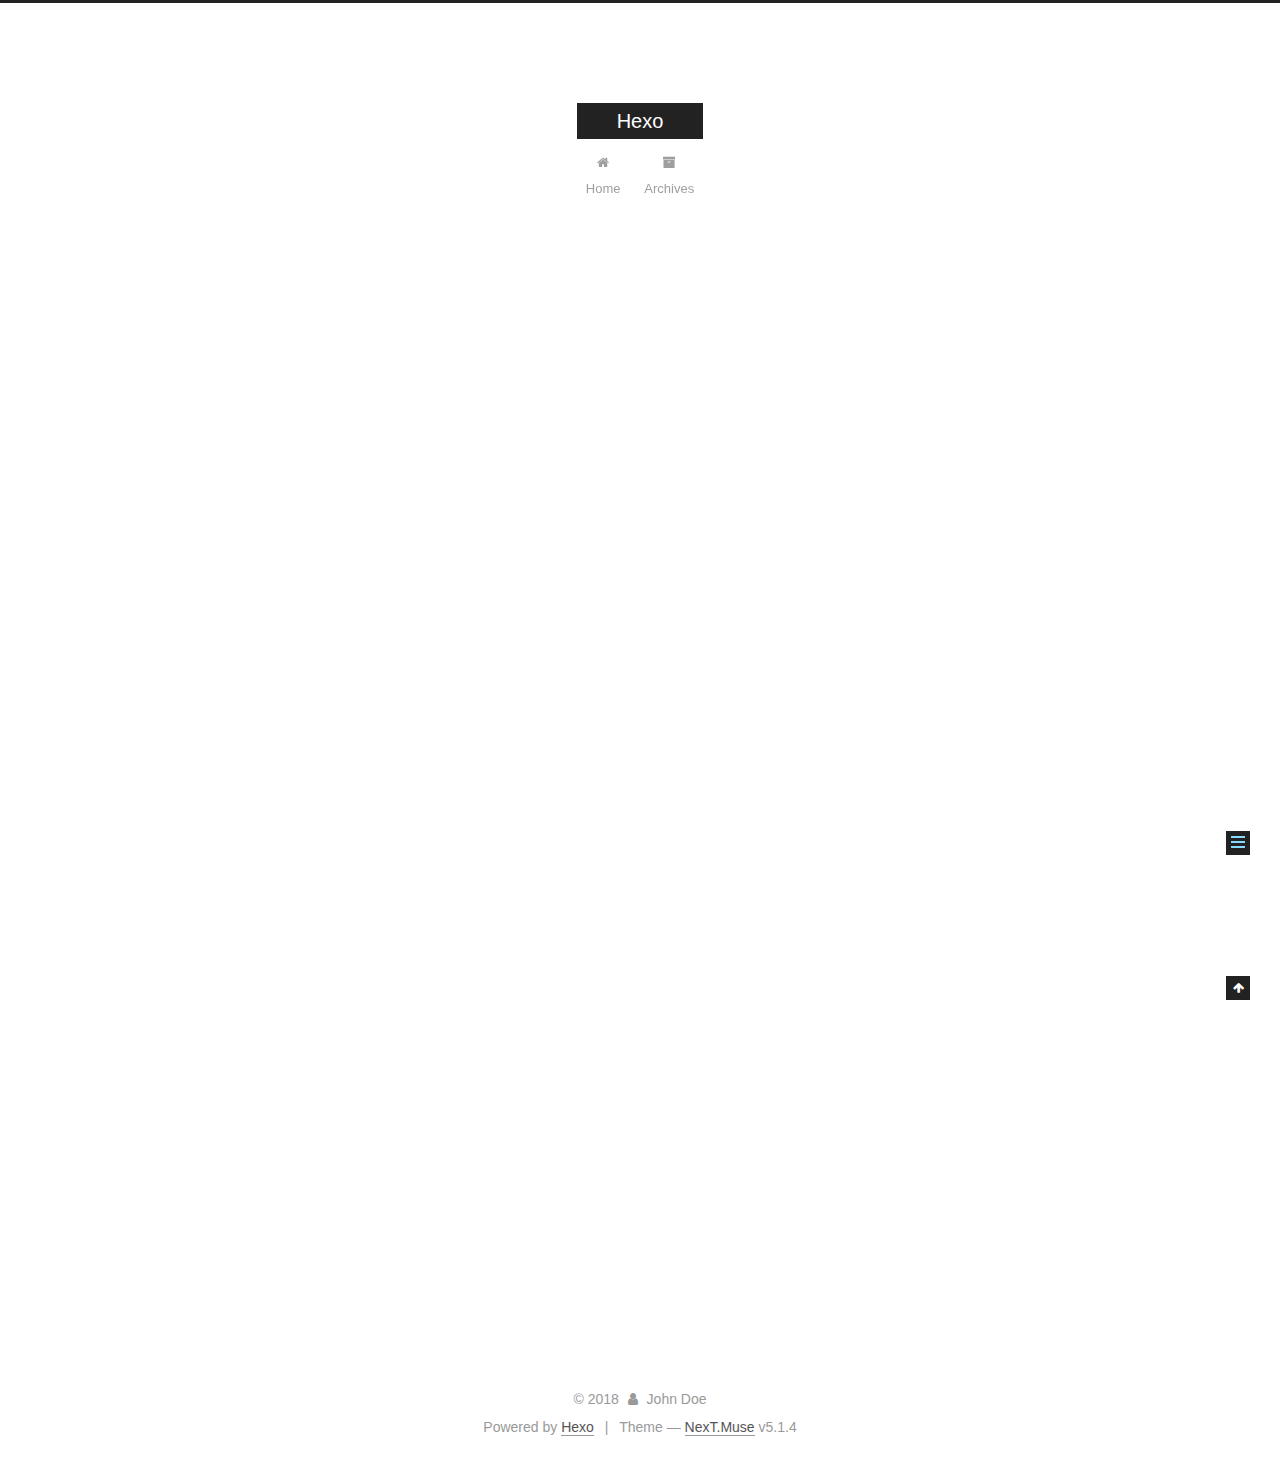
<file: 2018/05/31/hello-world/index.html>
<!DOCTYPE html>



  


<html class="theme-next muse use-motion" lang="">
<head>
  <meta charset="UTF-8"/>
<meta http-equiv="X-UA-Compatible" content="IE=edge" />
<meta name="viewport" content="width=device-width, initial-scale=1, maximum-scale=1"/>
<meta name="theme-color" content="#222">









<meta http-equiv="Cache-Control" content="no-transform" />
<meta http-equiv="Cache-Control" content="no-siteapp" />
















  
  
  <link href="/lib/fancybox/source/jquery.fancybox.css?v=2.1.5" rel="stylesheet" type="text/css" />







<link href="/lib/font-awesome/css/font-awesome.min.css?v=4.6.2" rel="stylesheet" type="text/css" />

<link href="/css/main.css?v=5.1.4" rel="stylesheet" type="text/css" />


  <link rel="apple-touch-icon" sizes="180x180" href="/images/apple-touch-icon-next.png?v=5.1.4">


  <link rel="icon" type="image/png" sizes="32x32" href="/images/favicon-32x32-next.png?v=5.1.4">


  <link rel="icon" type="image/png" sizes="16x16" href="/images/favicon-16x16-next.png?v=5.1.4">


  <link rel="mask-icon" href="/images/logo.svg?v=5.1.4" color="#222">





  <meta name="keywords" content="Hexo, NexT" />





  <link rel="alternate" href="/atom.xml" title="Hexo" type="application/atom+xml" />






<meta name="description" content="Welcome to Hexo! This is your very first post. Check documentation for more info. If you get any problems when using Hexo, you can find the answer in troubleshooting or you can ask me on GitHub. Quick">
<meta property="og:type" content="article">
<meta property="og:title" content="Hello World">
<meta property="og:url" content="http://www.lindanyan.club/2018/05/31/hello-world/index.html">
<meta property="og:site_name" content="Hexo">
<meta property="og:description" content="Welcome to Hexo! This is your very first post. Check documentation for more info. If you get any problems when using Hexo, you can find the answer in troubleshooting or you can ask me on GitHub. Quick">
<meta property="og:locale" content="default">
<meta property="og:updated_time" content="2018-05-31T06:09:20.627Z">
<meta name="twitter:card" content="summary">
<meta name="twitter:title" content="Hello World">
<meta name="twitter:description" content="Welcome to Hexo! This is your very first post. Check documentation for more info. If you get any problems when using Hexo, you can find the answer in troubleshooting or you can ask me on GitHub. Quick">



<script type="text/javascript" id="hexo.configurations">
  var NexT = window.NexT || {};
  var CONFIG = {
    root: '/',
    scheme: 'Muse',
    version: '5.1.4',
    sidebar: {"position":"left","display":"post","offset":12,"b2t":false,"scrollpercent":false,"onmobile":false},
    fancybox: true,
    tabs: true,
    motion: {"enable":true,"async":false,"transition":{"post_block":"fadeIn","post_header":"slideDownIn","post_body":"slideDownIn","coll_header":"slideLeftIn","sidebar":"slideUpIn"}},
    duoshuo: {
      userId: '0',
      author: 'Author'
    },
    algolia: {
      applicationID: '',
      apiKey: '',
      indexName: '',
      hits: {"per_page":10},
      labels: {"input_placeholder":"Search for Posts","hits_empty":"We didn't find any results for the search: ${query}","hits_stats":"${hits} results found in ${time} ms"}
    }
  };
</script>



  <link rel="canonical" href="http://www.lindanyan.club/2018/05/31/hello-world/"/>





  <title>Hello World | Hexo</title>
  








</head>

<body itemscope itemtype="http://schema.org/WebPage" lang="default">

  
  
    
  

  <div class="container sidebar-position-left page-post-detail">
    <div class="headband"></div>

    <header id="header" class="header" itemscope itemtype="http://schema.org/WPHeader">
      <div class="header-inner"><div class="site-brand-wrapper">
  <div class="site-meta ">
    

    <div class="custom-logo-site-title">
      <a href="/"  class="brand" rel="start">
        <span class="logo-line-before"><i></i></span>
        <span class="site-title">Hexo</span>
        <span class="logo-line-after"><i></i></span>
      </a>
    </div>
      
        <p class="site-subtitle"></p>
      
  </div>

  <div class="site-nav-toggle">
    <button>
      <span class="btn-bar"></span>
      <span class="btn-bar"></span>
      <span class="btn-bar"></span>
    </button>
  </div>
</div>

<nav class="site-nav">
  

  
    <ul id="menu" class="menu">
      
        
        <li class="menu-item menu-item-home">
          <a href="/" rel="section">
            
              <i class="menu-item-icon fa fa-fw fa-home"></i> <br />
            
            Home
          </a>
        </li>
      
        
        <li class="menu-item menu-item-archives">
          <a href="/archives/" rel="section">
            
              <i class="menu-item-icon fa fa-fw fa-archive"></i> <br />
            
            Archives
          </a>
        </li>
      

      
    </ul>
  

  
</nav>



 </div>
    </header>

    <main id="main" class="main">
      <div class="main-inner">
        <div class="content-wrap">
          <div id="content" class="content">
            

  <div id="posts" class="posts-expand">
    

  

  
  
  

  <article class="post post-type-normal" itemscope itemtype="http://schema.org/Article">
  
  
  
  <div class="post-block">
    <link itemprop="mainEntityOfPage" href="http://www.lindanyan.club/2018/05/31/hello-world/">

    <span hidden itemprop="author" itemscope itemtype="http://schema.org/Person">
      <meta itemprop="name" content="John Doe">
      <meta itemprop="description" content="">
      <meta itemprop="image" content="/images/avatar.gif">
    </span>

    <span hidden itemprop="publisher" itemscope itemtype="http://schema.org/Organization">
      <meta itemprop="name" content="Hexo">
    </span>

    
      <header class="post-header">

        
        
          <h1 class="post-title" itemprop="name headline">Hello World</h1>
        

        <div class="post-meta">
          <span class="post-time">
            
              <span class="post-meta-item-icon">
                <i class="fa fa-calendar-o"></i>
              </span>
              
                <span class="post-meta-item-text">Posted on</span>
              
              <time title="Post created" itemprop="dateCreated datePublished" datetime="2018-05-31T14:09:20+08:00">
                2018-05-31
              </time>
            

            

            
          </span>

          

          
            
          

          
          

          

          

          

        </div>
      </header>
    

    
    
    
    <div class="post-body" itemprop="articleBody">

      
      

      
        <p>Welcome to <a href="https://hexo.io/" target="_blank" rel="noopener">Hexo</a>! This is your very first post. Check <a href="https://hexo.io/docs/" target="_blank" rel="noopener">documentation</a> for more info. If you get any problems when using Hexo, you can find the answer in <a href="https://hexo.io/docs/troubleshooting.html" target="_blank" rel="noopener">troubleshooting</a> or you can ask me on <a href="https://github.com/hexojs/hexo/issues" target="_blank" rel="noopener">GitHub</a>.</p>
<h2 id="Quick-Start"><a href="#Quick-Start" class="headerlink" title="Quick Start"></a>Quick Start</h2><h3 id="Create-a-new-post"><a href="#Create-a-new-post" class="headerlink" title="Create a new post"></a>Create a new post</h3><figure class="highlight bash"><table><tr><td class="gutter"><pre><span class="line">1</span><br></pre></td><td class="code"><pre><span class="line">$ hexo new <span class="string">"My New Post"</span></span><br></pre></td></tr></table></figure>
<p>More info: <a href="https://hexo.io/docs/writing.html" target="_blank" rel="noopener">Writing</a></p>
<h3 id="Run-server"><a href="#Run-server" class="headerlink" title="Run server"></a>Run server</h3><figure class="highlight bash"><table><tr><td class="gutter"><pre><span class="line">1</span><br></pre></td><td class="code"><pre><span class="line">$ hexo server</span><br></pre></td></tr></table></figure>
<p>More info: <a href="https://hexo.io/docs/server.html" target="_blank" rel="noopener">Server</a></p>
<h3 id="Generate-static-files"><a href="#Generate-static-files" class="headerlink" title="Generate static files"></a>Generate static files</h3><figure class="highlight bash"><table><tr><td class="gutter"><pre><span class="line">1</span><br></pre></td><td class="code"><pre><span class="line">$ hexo generate</span><br></pre></td></tr></table></figure>
<p>More info: <a href="https://hexo.io/docs/generating.html" target="_blank" rel="noopener">Generating</a></p>
<h3 id="Deploy-to-remote-sites"><a href="#Deploy-to-remote-sites" class="headerlink" title="Deploy to remote sites"></a>Deploy to remote sites</h3><figure class="highlight bash"><table><tr><td class="gutter"><pre><span class="line">1</span><br></pre></td><td class="code"><pre><span class="line">$ hexo deploy</span><br></pre></td></tr></table></figure>
<p>More info: <a href="https://hexo.io/docs/deployment.html" target="_blank" rel="noopener">Deployment</a></p>

      
    </div>
    
    
    

    

    

    

    <footer class="post-footer">
      

      
      
      

      
        <div class="post-nav">
          <div class="post-nav-next post-nav-item">
            
          </div>

          <span class="post-nav-divider"></span>

          <div class="post-nav-prev post-nav-item">
            
              <a href="/2018/05/31/new-picture/" rel="prev" title="new picture">
                new picture <i class="fa fa-chevron-right"></i>
              </a>
            
          </div>
        </div>
      

      
      
    </footer>
  </div>
  
  
  
  </article>



    <div class="post-spread">
      
    </div>
  </div>


          </div>
          


          

  



        </div>
        
          
  
  <div class="sidebar-toggle">
    <div class="sidebar-toggle-line-wrap">
      <span class="sidebar-toggle-line sidebar-toggle-line-first"></span>
      <span class="sidebar-toggle-line sidebar-toggle-line-middle"></span>
      <span class="sidebar-toggle-line sidebar-toggle-line-last"></span>
    </div>
  </div>

  <aside id="sidebar" class="sidebar">
    
    <div class="sidebar-inner">

      

      
        <ul class="sidebar-nav motion-element">
          <li class="sidebar-nav-toc sidebar-nav-active" data-target="post-toc-wrap">
            Table of Contents
          </li>
          <li class="sidebar-nav-overview" data-target="site-overview-wrap">
            Overview
          </li>
        </ul>
      

      <section class="site-overview-wrap sidebar-panel">
        <div class="site-overview">
          <div class="site-author motion-element" itemprop="author" itemscope itemtype="http://schema.org/Person">
            
              <p class="site-author-name" itemprop="name">John Doe</p>
              <p class="site-description motion-element" itemprop="description"></p>
          </div>

          <nav class="site-state motion-element">

            
              <div class="site-state-item site-state-posts">
              
                <a href="/archives/">
              
                  <span class="site-state-item-count">2</span>
                  <span class="site-state-item-name">posts</span>
                </a>
              </div>
            

            

            

          </nav>

          
            <div class="feed-link motion-element">
              <a href="/atom.xml" rel="alternate">
                <i class="fa fa-rss"></i>
                RSS
              </a>
            </div>
          

          

          
          

          
          

          

        </div>
      </section>

      
      <!--noindex-->
        <section class="post-toc-wrap motion-element sidebar-panel sidebar-panel-active">
          <div class="post-toc">

            
              
            

            
              <div class="post-toc-content"><ol class="nav"><li class="nav-item nav-level-2"><a class="nav-link" href="#Quick-Start"><span class="nav-number">1.</span> <span class="nav-text">Quick Start</span></a><ol class="nav-child"><li class="nav-item nav-level-3"><a class="nav-link" href="#Create-a-new-post"><span class="nav-number">1.1.</span> <span class="nav-text">Create a new post</span></a></li><li class="nav-item nav-level-3"><a class="nav-link" href="#Run-server"><span class="nav-number">1.2.</span> <span class="nav-text">Run server</span></a></li><li class="nav-item nav-level-3"><a class="nav-link" href="#Generate-static-files"><span class="nav-number">1.3.</span> <span class="nav-text">Generate static files</span></a></li><li class="nav-item nav-level-3"><a class="nav-link" href="#Deploy-to-remote-sites"><span class="nav-number">1.4.</span> <span class="nav-text">Deploy to remote sites</span></a></li></ol></li></ol></div>
            

          </div>
        </section>
      <!--/noindex-->
      

      

    </div>
  </aside>


        
      </div>
    </main>

    <footer id="footer" class="footer">
      <div class="footer-inner">
        <div class="copyright">&copy; <span itemprop="copyrightYear">2018</span>
  <span class="with-love">
    <i class="fa fa-user"></i>
  </span>
  <span class="author" itemprop="copyrightHolder">John Doe</span>

  
</div>


  <div class="powered-by">Powered by <a class="theme-link" target="_blank" href="https://hexo.io">Hexo</a></div>



  <span class="post-meta-divider">|</span>



  <div class="theme-info">Theme &mdash; <a class="theme-link" target="_blank" href="https://github.com/iissnan/hexo-theme-next">NexT.Muse</a> v5.1.4</div>




        







        
      </div>
    </footer>

    
      <div class="back-to-top">
        <i class="fa fa-arrow-up"></i>
        
      </div>
    

    

  </div>

  

<script type="text/javascript">
  if (Object.prototype.toString.call(window.Promise) !== '[object Function]') {
    window.Promise = null;
  }
</script>









  












  
  
    <script type="text/javascript" src="/lib/jquery/index.js?v=2.1.3"></script>
  

  
  
    <script type="text/javascript" src="/lib/fastclick/lib/fastclick.min.js?v=1.0.6"></script>
  

  
  
    <script type="text/javascript" src="/lib/jquery_lazyload/jquery.lazyload.js?v=1.9.7"></script>
  

  
  
    <script type="text/javascript" src="/lib/velocity/velocity.min.js?v=1.2.1"></script>
  

  
  
    <script type="text/javascript" src="/lib/velocity/velocity.ui.min.js?v=1.2.1"></script>
  

  
  
    <script type="text/javascript" src="/lib/fancybox/source/jquery.fancybox.pack.js?v=2.1.5"></script>
  


  


  <script type="text/javascript" src="/js/src/utils.js?v=5.1.4"></script>

  <script type="text/javascript" src="/js/src/motion.js?v=5.1.4"></script>



  
  

  
  <script type="text/javascript" src="/js/src/scrollspy.js?v=5.1.4"></script>
<script type="text/javascript" src="/js/src/post-details.js?v=5.1.4"></script>



  


  <script type="text/javascript" src="/js/src/bootstrap.js?v=5.1.4"></script>



  


  




	





  





  












  





  

  

  

  
  

  

  

  

</body>
</html>
</file>
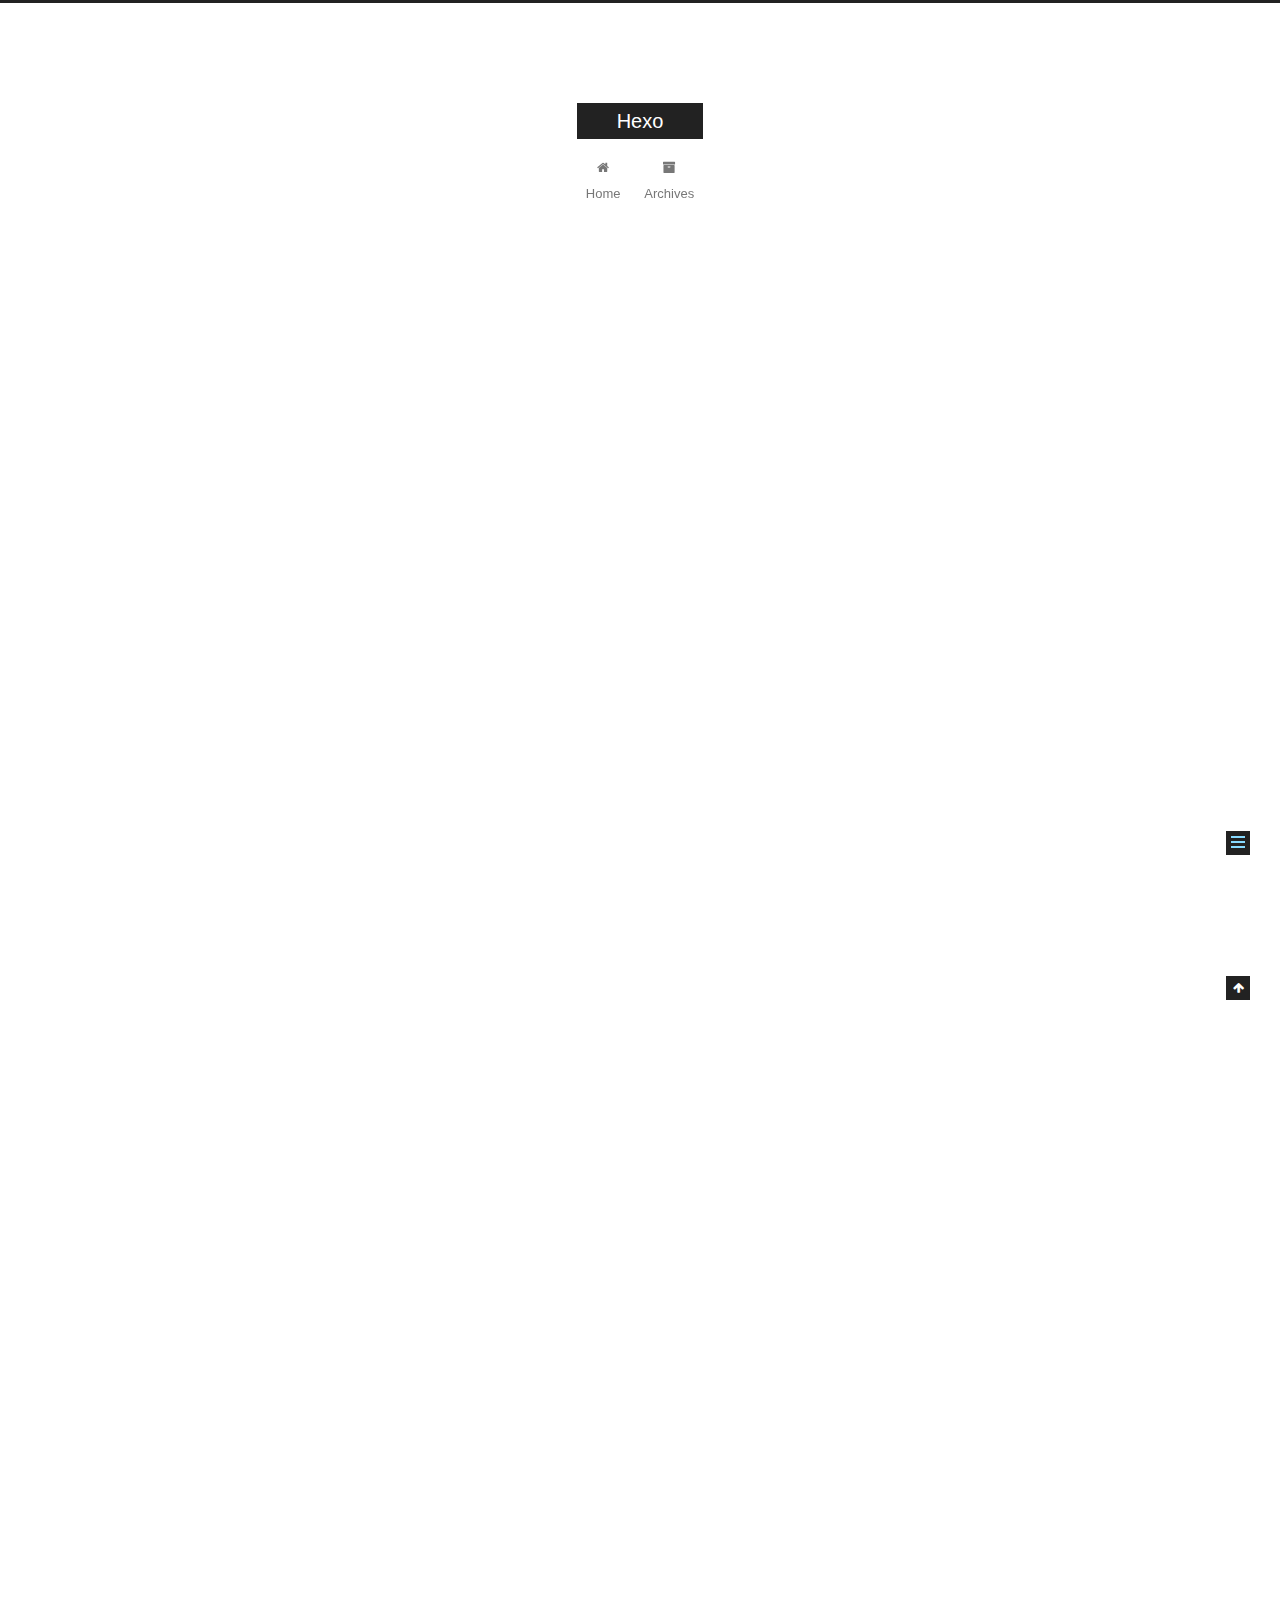
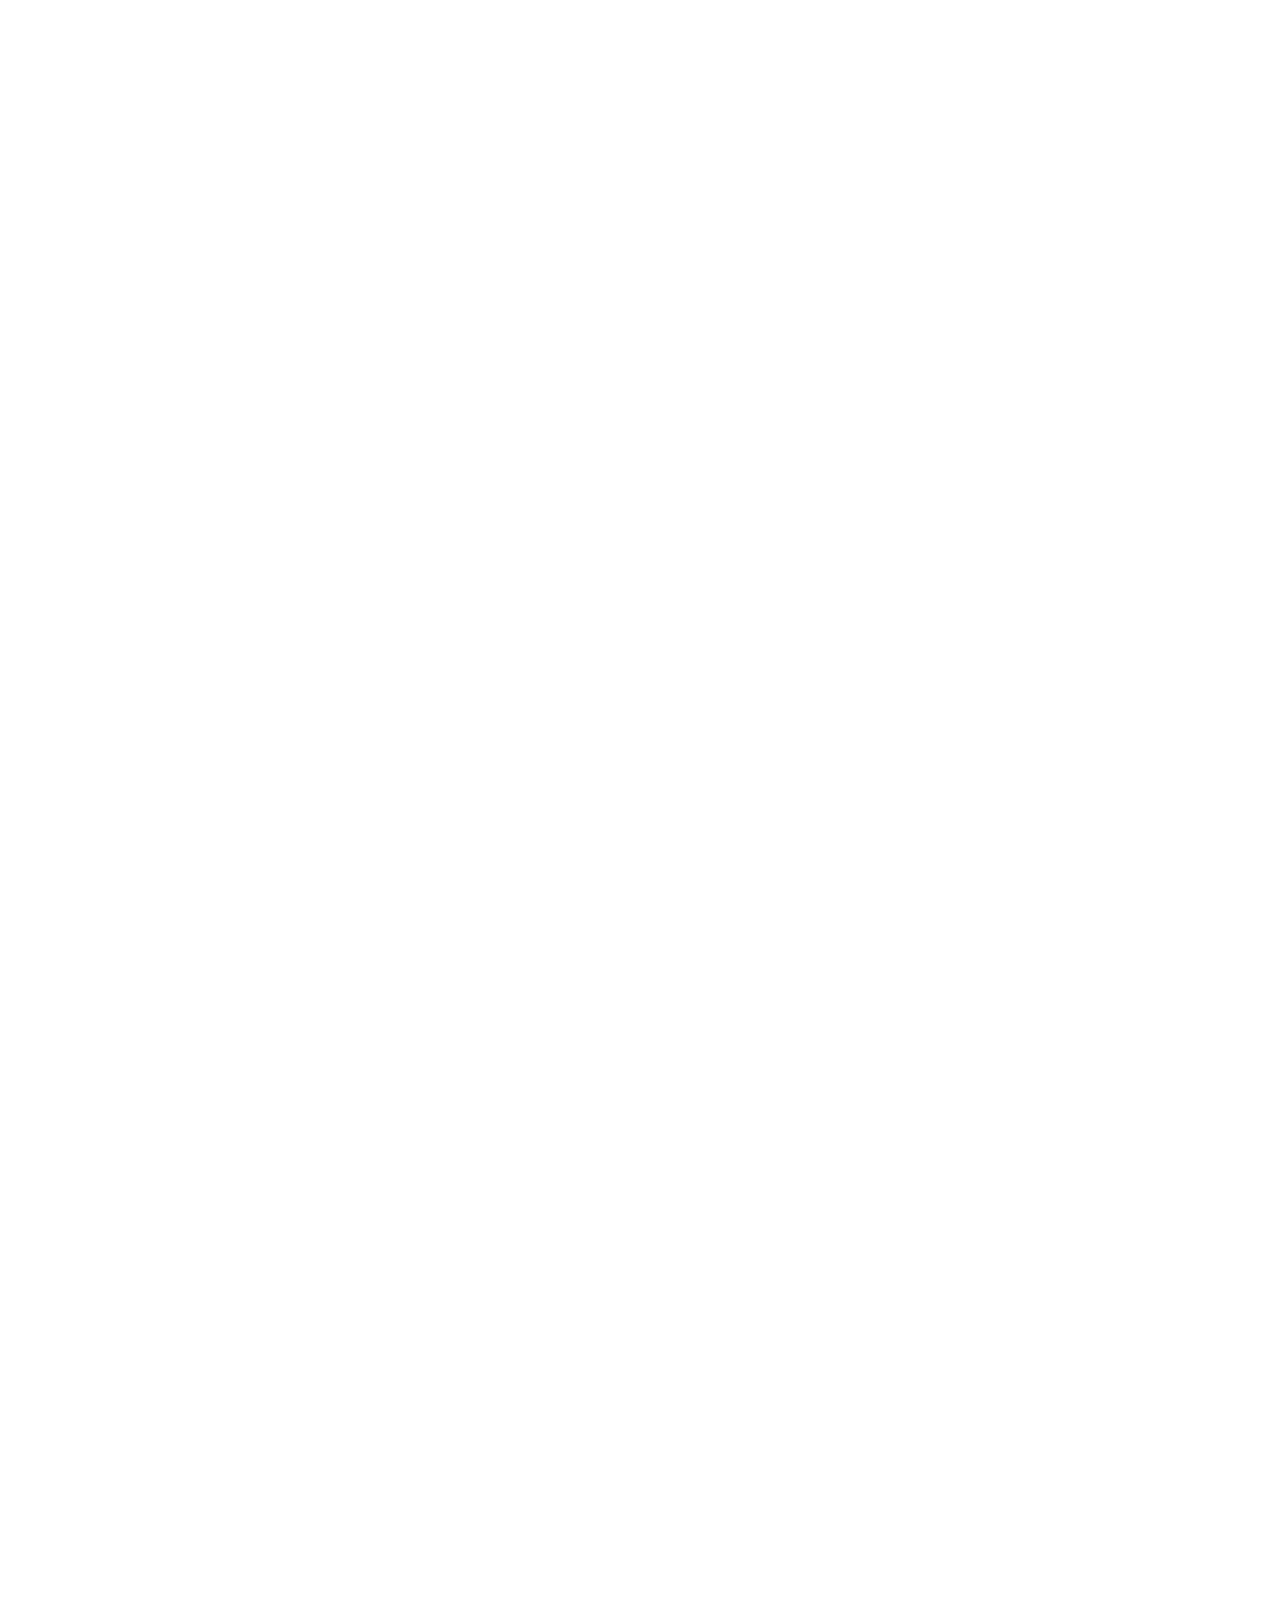
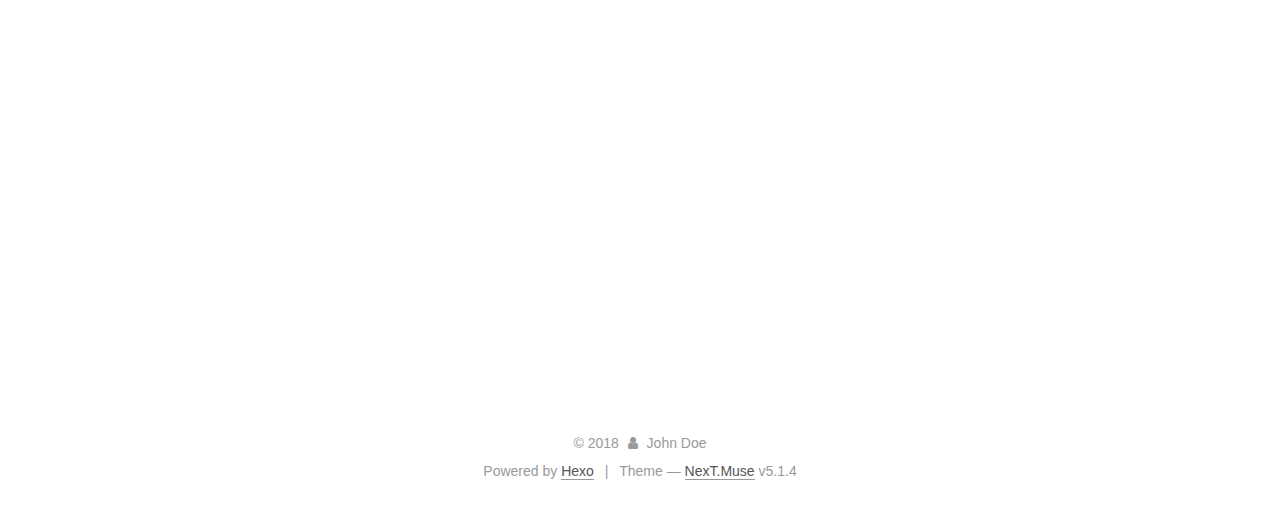
<file: 2018/05/31/new-picture/index.html>
<!DOCTYPE html>



  


<html class="theme-next muse use-motion" lang="">
<head>
  <meta charset="UTF-8"/>
<meta http-equiv="X-UA-Compatible" content="IE=edge" />
<meta name="viewport" content="width=device-width, initial-scale=1, maximum-scale=1"/>
<meta name="theme-color" content="#222">









<meta http-equiv="Cache-Control" content="no-transform" />
<meta http-equiv="Cache-Control" content="no-siteapp" />
















  
  
  <link href="/lib/fancybox/source/jquery.fancybox.css?v=2.1.5" rel="stylesheet" type="text/css" />







<link href="/lib/font-awesome/css/font-awesome.min.css?v=4.6.2" rel="stylesheet" type="text/css" />

<link href="/css/main.css?v=5.1.4" rel="stylesheet" type="text/css" />


  <link rel="apple-touch-icon" sizes="180x180" href="/images/apple-touch-icon-next.png?v=5.1.4">


  <link rel="icon" type="image/png" sizes="32x32" href="/images/favicon-32x32-next.png?v=5.1.4">


  <link rel="icon" type="image/png" sizes="16x16" href="/images/favicon-16x16-next.png?v=5.1.4">


  <link rel="mask-icon" href="/images/logo.svg?v=5.1.4" color="#222">





  <meta name="keywords" content="Hexo, NexT" />




  


  <link rel="alternate" href="/atom.xml" title="Hexo" type="application/atom+xml" />






<meta name="description" content="Spring3.1新增了一种全新的缓存机制，这种缓存机制与Spring容器无缝地整合在一起。可以对容器中的任意Bean或Bean的方法增加缓存，Spring的缓存机制非常的灵活，它可以对容器中的任意Bean或Bean的任意方法进行缓存，因此这种缓存机制可以在JavaEE应用的任何层次上进行缓存。Spring缓存同样不是一种具体的缓存实现方案，他底层同样需要依赖EhCache，Guava等具体的缓存">
<meta property="og:type" content="article">
<meta property="og:title" content="new picture">
<meta property="og:url" content="http://www.lindanyan.club/2018/05/31/new-picture/index.html">
<meta property="og:site_name" content="Hexo">
<meta property="og:description" content="Spring3.1新增了一种全新的缓存机制，这种缓存机制与Spring容器无缝地整合在一起。可以对容器中的任意Bean或Bean的方法增加缓存，Spring的缓存机制非常的灵活，它可以对容器中的任意Bean或Bean的任意方法进行缓存，因此这种缓存机制可以在JavaEE应用的任何层次上进行缓存。Spring缓存同样不是一种具体的缓存实现方案，他底层同样需要依赖EhCache，Guava等具体的缓存">
<meta property="og:locale" content="default">
<meta property="og:image" content="http://www.lindanyan.club/2018/05/31/new-picture/1.png">
<meta property="og:updated_time" content="2018-05-31T08:26:29.037Z">
<meta name="twitter:card" content="summary">
<meta name="twitter:title" content="new picture">
<meta name="twitter:description" content="Spring3.1新增了一种全新的缓存机制，这种缓存机制与Spring容器无缝地整合在一起。可以对容器中的任意Bean或Bean的方法增加缓存，Spring的缓存机制非常的灵活，它可以对容器中的任意Bean或Bean的任意方法进行缓存，因此这种缓存机制可以在JavaEE应用的任何层次上进行缓存。Spring缓存同样不是一种具体的缓存实现方案，他底层同样需要依赖EhCache，Guava等具体的缓存">
<meta name="twitter:image" content="http://www.lindanyan.club/2018/05/31/new-picture/1.png">



<script type="text/javascript" id="hexo.configurations">
  var NexT = window.NexT || {};
  var CONFIG = {
    root: '/',
    scheme: 'Muse',
    version: '5.1.4',
    sidebar: {"position":"left","display":"post","offset":12,"b2t":false,"scrollpercent":false,"onmobile":false},
    fancybox: true,
    tabs: true,
    motion: {"enable":true,"async":false,"transition":{"post_block":"fadeIn","post_header":"slideDownIn","post_body":"slideDownIn","coll_header":"slideLeftIn","sidebar":"slideUpIn"}},
    duoshuo: {
      userId: '0',
      author: 'Author'
    },
    algolia: {
      applicationID: '',
      apiKey: '',
      indexName: '',
      hits: {"per_page":10},
      labels: {"input_placeholder":"Search for Posts","hits_empty":"We didn't find any results for the search: ${query}","hits_stats":"${hits} results found in ${time} ms"}
    }
  };
</script>



  <link rel="canonical" href="http://www.lindanyan.club/2018/05/31/new-picture/"/>





  <title>new picture | Hexo</title>
  








</head>

<body itemscope itemtype="http://schema.org/WebPage" lang="default">

  
  
    
  

  <div class="container sidebar-position-left page-post-detail">
    <div class="headband"></div>

    <header id="header" class="header" itemscope itemtype="http://schema.org/WPHeader">
      <div class="header-inner"><div class="site-brand-wrapper">
  <div class="site-meta ">
    

    <div class="custom-logo-site-title">
      <a href="/"  class="brand" rel="start">
        <span class="logo-line-before"><i></i></span>
        <span class="site-title">Hexo</span>
        <span class="logo-line-after"><i></i></span>
      </a>
    </div>
      
        <p class="site-subtitle"></p>
      
  </div>

  <div class="site-nav-toggle">
    <button>
      <span class="btn-bar"></span>
      <span class="btn-bar"></span>
      <span class="btn-bar"></span>
    </button>
  </div>
</div>

<nav class="site-nav">
  

  
    <ul id="menu" class="menu">
      
        
        <li class="menu-item menu-item-home">
          <a href="/" rel="section">
            
              <i class="menu-item-icon fa fa-fw fa-home"></i> <br />
            
            Home
          </a>
        </li>
      
        
        <li class="menu-item menu-item-archives">
          <a href="/archives/" rel="section">
            
              <i class="menu-item-icon fa fa-fw fa-archive"></i> <br />
            
            Archives
          </a>
        </li>
      

      
    </ul>
  

  
</nav>



 </div>
    </header>

    <main id="main" class="main">
      <div class="main-inner">
        <div class="content-wrap">
          <div id="content" class="content">
            

  <div id="posts" class="posts-expand">
    

  

  
  
  

  <article class="post post-type-normal" itemscope itemtype="http://schema.org/Article">
  
  
  
  <div class="post-block">
    <link itemprop="mainEntityOfPage" href="http://www.lindanyan.club/2018/05/31/new-picture/">

    <span hidden itemprop="author" itemscope itemtype="http://schema.org/Person">
      <meta itemprop="name" content="John Doe">
      <meta itemprop="description" content="">
      <meta itemprop="image" content="/images/avatar.gif">
    </span>

    <span hidden itemprop="publisher" itemscope itemtype="http://schema.org/Organization">
      <meta itemprop="name" content="Hexo">
    </span>

    
      <header class="post-header">

        
        
          <h1 class="post-title" itemprop="name headline">new picture</h1>
        

        <div class="post-meta">
          <span class="post-time">
            
              <span class="post-meta-item-icon">
                <i class="fa fa-calendar-o"></i>
              </span>
              
                <span class="post-meta-item-text">Posted on</span>
              
              <time title="Post created" itemprop="dateCreated datePublished" datetime="2018-05-31T16:16:51+08:00">
                2018-05-31
              </time>
            

            

            
          </span>

          

          
            
          

          
          

          

          

          

        </div>
      </header>
    

    
    
    
    <div class="post-body" itemprop="articleBody">

      
      

      
        <p>Spring3.1新增了一种全新的缓存机制，这种缓存机制与Spring容器无缝地整合在一起。可以对容器中的任意Bean或Bean的方法增加缓存，Spring的缓存机制非常的灵活，它可以对容器中的任意Bean或Bean的任意方法进行缓存，因此这种缓存机制可以在JavaEE应用的任何层次上进行缓存。<br>Spring缓存同样不是一种具体的缓存实现方案，他底层同样需要依赖EhCache，Guava等具体的缓存工具。但这也正是Spring缓存机制的优势，应用程序只要面向Spring缓存API编程，应用底层的缓存实现可以在不同的缓存实现之间的自由切换，应用程序无需任何改变，只要对配置文件略作修改就可以。<br>启用Spring缓存<br>Spring配置文件专门为缓存提供了一个cache命名空间，为了启用Spring缓存，需要在配置文件中导入cache：命名空间。<br>导入cache：命名空间之后，启用Spring缓存还要两步。<br>在Spring配置文件中添加&lt;cache:annotation-driven cache-manager=”缓存管理器ID”/&gt;,该元素指定Spring根据注解来启用Bean级别或方剂级别的缓存。<br>针对不同的缓存实现配置对应的缓存管理器。<br>第一步非常简单，使用<a href="cache:annotation-driven.../" target="_blank" rel="noopener">cache:annotation-driven.../</a>元素可以通过cache-manager显示指定容器中缓存管理器的id<br>第二步略微有点麻烦，由于Spring底层可以使用大部分主流的Java缓存工具，而不同的缓存公户所需要的配置也不同。<br>1 Spring内置缓存实现的配置<br>Spring内置缓存实现只是一种内存中的缓存，并非真正的缓存实现，不建议在实际项目中使用Spring内置的缓存实现。<br>Spring内置的缓存实现使用SimpleCacheManager作为缓存管理器，使用SimpleCacheManager配置缓存比较简单，直接在Spring容器中配置该Bean，然后通过&lt;property…/&gt;驱动该缓存管理器执行setCaches（）方法来设置缓存区即可。<br>在实际应用中，开发者可以根据自己的需要的，配置更多的缓存区，一般来说应用有多少个组件需要缓存，程序就应该配置多少个缓存区。<br>2 EhCache缓存实现的配置<br>在配置EhCache缓存实现之前，首先需要贾昂EhCache缓存的JAR包添加到项目的类加载路径下。同时为了使用EhCache，同样需要在应用的类架子啊路径下添加一个ehcache.xml配置文件。<br>配置文件里面的缓存区的名字很重要，后面使用注解驱动时需要根据缓存区的名字来将缓存数据放入指定缓存区中。<br>Spring使用EhCacheCacheManager作为EhCache缓存实现的缓存管理器。因此只要将该对象配置在Spring容器中，它就可以作为缓存管理器使用，但EhCacheCacheManager底层需要依赖一个net.sf.ehcache.CacheManager作为缓存管理器。<br>为了将net.sf.ehcache.CacheManager纳入Spring容器的管理之下，Spring提供了EhCacheManagerFactoryBean工厂Bean，该工厂Bean实现了FactoryBean<cachemanager>接口。当程序吧EhCacheManagerFactoryBean部署在Spring容器中，并通过Spring 容器请求获取该工厂Bean是，实际返回的是她的产品——也就是CacheManager对象。<br>3 使用@Cacheable执行缓存<br>@Cacheable可以用于修饰方法或者修饰类，当使用@Cacheable修饰类时，用于告诉Spring在类级别上进行缓存——程序调用该类的实例的任何方法时都需要缓存，而且共享同一个缓存区；当使用@Cacheable修饰方法时，用于高速Spring在方法级别上进行缓存——只有当程序调用该方法时才需要缓存。<br>1 .类级别的缓存<br>使用2Cacheable修饰类时，就可以控制Spring在类级别上进行缓存，这样当程序调用该类的任意方法时，只要传入的参数相同，Spring就会使用缓存。<br>缓存的意义：当程序第一次调用该类的实例的某个方法时，Spring缓存机制会将该方法返回的数据放入指定缓存区——就是@Cacheable注解的value属性值所指定的缓存区(注意此处指定将数据放入users缓存区，这就要求前面为缓存管理器配置过名为users的缓存区)。以后程序调用该类的实例的任何方法时。只要传入的参数相同，Spring将不会真正执行该方法，而是直接利用缓存区中的数据。<br>类级别的缓存默认以所有方法参数作为key来缓存方法返回的数据——同一个类不管调用哪个方法，只要调用方法传入的参数相同，Spring都会直接利用缓存区的数据。<br>使用@Cacheable时可以指定如下属性<br>value：必需属性。该属性可以指定多个缓存区的名字，用于指定将方法返回值放入指定的缓存区内。<br>key：通过SpEL表达式显示指定缓存的key<br>condition：该属性指定一个返回boolean值的SpEL表达式，只有当该表达式返回true是，Spring才会缓存方法的返回值。<br>unless：该属性指定一个返回值boolean值的SpEL表达式，当该表达式的返回值是true时，Spring就不缓存方法的返回值。<br>注意：与@Cacheable注解功能类似的还有一个@CachePut注解，@CachePut注解同样会让Spring将方法返回值放入缓存区。与@Cacheable不同的是，@CachePut修饰的方法不会读取缓存区的数据——这意味着不管缓存区是否有数据，@CachePut总会告诉Spring要重新执行这些方法，并再次将返回值放入缓存区。<br>condition属性与unless属性的功能基本相似，但规则恰好相反；当condition指定的条件为true时，Spring缓存机制才会执行缓存；当unless指定的提哦案件为true时，则Spring缓存机制不执行缓存。<br>2 .方法级别的缓存<br>使用@Cacheable修饰方法时，就可以控制Spring在方法级别进行缓存，这样当程序调用该方法时，只要传入的参数相同，Spring就会使用缓存，<br>当不同方法使用的缓存区不同的时候，他们不能共享缓存数据。<br>使用@CacheEvict清除缓存数据<br>被@CacheEvict注解修饰的方法可以用于清除缓存，使用@CacheEvict注解时可以指定如下属性。<br>value：必须属性。用于指定该方法用于清除哪个缓存区的数据。<br>allEntries：该属性指定是否清空整个缓存区。<br>beforeInvocation：该属性指定是否在执行方法之前清除缓存。默认是在方法成功完成之后才清除缓存。<br>condition：该属性指定一个 SpEL表达式，只有当该表达式为true时才清除缓存。<br>key：通过SpEL表达式显示指定缓存的key<br><img src="/2018/05/31/new-picture/1.png" alt="你想输入的替代文字"></cachemanager></p>

      
    </div>
    
    
    

    

    

    

    <footer class="post-footer">
      

      
      
      

      
        <div class="post-nav">
          <div class="post-nav-next post-nav-item">
            
              <a href="/2018/05/31/hello-world/" rel="next" title="Hello World">
                <i class="fa fa-chevron-left"></i> Hello World
              </a>
            
          </div>

          <span class="post-nav-divider"></span>

          <div class="post-nav-prev post-nav-item">
            
          </div>
        </div>
      

      
      
    </footer>
  </div>
  
  
  
  </article>



    <div class="post-spread">
      
    </div>
  </div>


          </div>
          


          

  



        </div>
        
          
  
  <div class="sidebar-toggle">
    <div class="sidebar-toggle-line-wrap">
      <span class="sidebar-toggle-line sidebar-toggle-line-first"></span>
      <span class="sidebar-toggle-line sidebar-toggle-line-middle"></span>
      <span class="sidebar-toggle-line sidebar-toggle-line-last"></span>
    </div>
  </div>

  <aside id="sidebar" class="sidebar">
    
    <div class="sidebar-inner">

      

      

      <section class="site-overview-wrap sidebar-panel sidebar-panel-active">
        <div class="site-overview">
          <div class="site-author motion-element" itemprop="author" itemscope itemtype="http://schema.org/Person">
            
              <p class="site-author-name" itemprop="name">John Doe</p>
              <p class="site-description motion-element" itemprop="description"></p>
          </div>

          <nav class="site-state motion-element">

            
              <div class="site-state-item site-state-posts">
              
                <a href="/archives/">
              
                  <span class="site-state-item-count">2</span>
                  <span class="site-state-item-name">posts</span>
                </a>
              </div>
            

            

            

          </nav>

          
            <div class="feed-link motion-element">
              <a href="/atom.xml" rel="alternate">
                <i class="fa fa-rss"></i>
                RSS
              </a>
            </div>
          

          

          
          

          
          

          

        </div>
      </section>

      

      

    </div>
  </aside>


        
      </div>
    </main>

    <footer id="footer" class="footer">
      <div class="footer-inner">
        <div class="copyright">&copy; <span itemprop="copyrightYear">2018</span>
  <span class="with-love">
    <i class="fa fa-user"></i>
  </span>
  <span class="author" itemprop="copyrightHolder">John Doe</span>

  
</div>


  <div class="powered-by">Powered by <a class="theme-link" target="_blank" href="https://hexo.io">Hexo</a></div>



  <span class="post-meta-divider">|</span>



  <div class="theme-info">Theme &mdash; <a class="theme-link" target="_blank" href="https://github.com/iissnan/hexo-theme-next">NexT.Muse</a> v5.1.4</div>




        







        
      </div>
    </footer>

    
      <div class="back-to-top">
        <i class="fa fa-arrow-up"></i>
        
      </div>
    

    

  </div>

  

<script type="text/javascript">
  if (Object.prototype.toString.call(window.Promise) !== '[object Function]') {
    window.Promise = null;
  }
</script>









  












  
  
    <script type="text/javascript" src="/lib/jquery/index.js?v=2.1.3"></script>
  

  
  
    <script type="text/javascript" src="/lib/fastclick/lib/fastclick.min.js?v=1.0.6"></script>
  

  
  
    <script type="text/javascript" src="/lib/jquery_lazyload/jquery.lazyload.js?v=1.9.7"></script>
  

  
  
    <script type="text/javascript" src="/lib/velocity/velocity.min.js?v=1.2.1"></script>
  

  
  
    <script type="text/javascript" src="/lib/velocity/velocity.ui.min.js?v=1.2.1"></script>
  

  
  
    <script type="text/javascript" src="/lib/fancybox/source/jquery.fancybox.pack.js?v=2.1.5"></script>
  


  


  <script type="text/javascript" src="/js/src/utils.js?v=5.1.4"></script>

  <script type="text/javascript" src="/js/src/motion.js?v=5.1.4"></script>



  
  

  
  <script type="text/javascript" src="/js/src/scrollspy.js?v=5.1.4"></script>
<script type="text/javascript" src="/js/src/post-details.js?v=5.1.4"></script>



  


  <script type="text/javascript" src="/js/src/bootstrap.js?v=5.1.4"></script>



  


  




	





  





  












  





  

  

  

  
  

  

  

  

</body>
</html>
</file>
<file: css/main.css>
/* normalize.css v3.0.2 | MIT License | git.io/normalize */
html {
  font-family: sans-serif; /* 1 */
  -ms-text-size-adjust: 100%; /* 2 */
  -webkit-text-size-adjust: 100%; /* 2 */
}
body {
  margin: 0;
}
article,
aside,
details,
figcaption,
figure,
footer,
header,
hgroup,
main,
menu,
nav,
section,
summary {
  display: block;
}
audio,
canvas,
progress,
video {
  display: inline-block; /* 1 */
  vertical-align: baseline; /* 2 */
}
audio:not([controls]) {
  display: none;
  height: 0;
}
[hidden],
template {
  display: none;
}
a {
  background-color: transparent;
}
a:active,
a:hover {
  outline: 0;
}
abbr[title] {
  border-bottom: 1px dotted;
}
b,
strong {
  font-weight: bold;
}
dfn {
  font-style: italic;
}
h1 {
  font-size: 2em;
  margin: 0.67em 0;
}
mark {
  background: #ff0;
  color: #000;
}
small {
  font-size: 80%;
}
sub,
sup {
  font-size: 75%;
  line-height: 0;
  position: relative;
  vertical-align: baseline;
}
sup {
  top: -0.5em;
}
sub {
  bottom: -0.25em;
}
img {
  border: 0;
}
svg:not(:root) {
  overflow: hidden;
}
figure {
  margin: 1em 40px;
}
hr {
  -moz-box-sizing: content-box;
  box-sizing: content-box;
  height: 0;
}
pre {
  overflow: auto;
}
code,
kbd,
pre,
samp {
  font-family: monospace, monospace;
  font-size: 1em;
}
button,
input,
optgroup,
select,
textarea {
  color: inherit; /* 1 */
  font: inherit; /* 2 */
  margin: 0; /* 3 */
}
button {
  overflow: visible;
}
button,
select {
  text-transform: none;
}
button,
html input[type="button"],
input[type="reset"],
input[type="submit"] {
  -webkit-appearance: button; /* 2 */
  cursor: pointer; /* 3 */
}
button[disabled],
html input[disabled] {
  cursor: default;
}
button::-moz-focus-inner,
input::-moz-focus-inner {
  border: 0;
  padding: 0;
}
input {
  line-height: normal;
}
input[type="checkbox"],
input[type="radio"] {
  box-sizing: border-box; /* 1 */
  padding: 0; /* 2 */
}
input[type="number"]::-webkit-inner-spin-button,
input[type="number"]::-webkit-outer-spin-button {
  height: auto;
}
input[type="search"] {
  -webkit-appearance: textfield; /* 1 */
  -moz-box-sizing: content-box;
  -webkit-box-sizing: content-box; /* 2 */
  box-sizing: content-box;
}
input[type="search"]::-webkit-search-cancel-button,
input[type="search"]::-webkit-search-decoration {
  -webkit-appearance: none;
}
fieldset {
  border: 1px solid #c0c0c0;
  margin: 0 2px;
  padding: 0.35em 0.625em 0.75em;
}
legend {
  border: 0; /* 1 */
  padding: 0; /* 2 */
}
textarea {
  overflow: auto;
}
optgroup {
  font-weight: bold;
}
table {
  border-collapse: collapse;
  border-spacing: 0;
}
td,
th {
  padding: 0;
}
::selection {
  background: #262a30;
  color: #fff;
}
body {
  position: relative;
  font-family: 'Lato', "PingFang SC", "Microsoft YaHei", sans-serif;
  font-size: 14px;
  line-height: 2;
  color: #555;
  background: #fff;
}
@media (max-width: 767px) {
  body {
    padding-right: 0 !important;
  }
}
@media (min-width: 768px) and (max-width: 991px) {
  body {
    padding-right: 0 !important;
  }
}
@media (min-width: 1600px) {
  body {
    font-size: 16px;
  }
}
h1,
h2,
h3,
h4,
h5,
h6 {
  margin: 0;
  padding: 0;
  font-weight: bold;
  line-height: 1.5;
  font-family: 'Lato', "PingFang SC", "Microsoft YaHei", sans-serif;
}
h2,
h3,
h4,
h5,
h6 {
  margin: 20px 0 15px;
}
h1 {
  font-size: 22px;
}
@media (max-width: 767px) {
  h1 {
    font-size: 18px;
  }
}
h2 {
  font-size: 20px;
}
@media (max-width: 767px) {
  h2 {
    font-size: 16px;
  }
}
h3 {
  font-size: 18px;
}
@media (max-width: 767px) {
  h3 {
    font-size: 14px;
  }
}
h4 {
  font-size: 16px;
}
@media (max-width: 767px) {
  h4 {
    font-size: 12px;
  }
}
h5 {
  font-size: 14px;
}
@media (max-width: 767px) {
  h5 {
    font-size: 10px;
  }
}
h6 {
  font-size: 12px;
}
@media (max-width: 767px) {
  h6 {
    font-size: 8px;
  }
}
p {
  margin: 0 0 20px 0;
}
a {
  color: #555;
  text-decoration: none;
  outline: none;
  border-bottom: 1px solid #999;
  word-wrap: break-word;
}
a:hover {
  color: #222;
  border-bottom-color: #222;
}
blockquote {
  margin: 0;
  padding: 0;
}
img {
  display: block;
  margin: auto;
  max-width: 100%;
  height: auto;
}
hr {
  margin: 40px 0;
  height: 3px;
  border: none;
  background-color: #ddd;
  background-image: repeating-linear-gradient(-45deg, #fff, #fff 4px, transparent 4px, transparent 8px);
}
blockquote {
  padding: 0 15px;
  color: #666;
  border-left: 4px solid #ddd;
}
blockquote cite::before {
  content: "-";
  padding: 0 5px;
}
dt {
  font-weight: 700;
}
dd {
  margin: 0;
  padding: 0;
}
kbd {
  border: 1px solid #ccc;
  border-radius: 0.2em;
  box-shadow: 0.1em 0.1em 0.2em rgba(0,0,0,0.1);
  background-color: #f9f9f9;
  font-family: inherit;
  background-image: -webkit-linear-gradient(top, #eee, #fff, #eee);
  padding: 0.1em 0.3em;
  white-space: nowrap;
}
.text-left {
  text-align: left;
}
.text-center {
  text-align: center;
}
.text-right {
  text-align: right;
}
.text-justify {
  text-align: justify;
}
.text-nowrap {
  white-space: nowrap;
}
.text-lowercase {
  text-transform: lowercase;
}
.text-uppercase {
  text-transform: uppercase;
}
.text-capitalize {
  text-transform: capitalize;
}
.center-block {
  display: block;
  margin-left: auto;
  margin-right: auto;
}
.clearfix:before,
.clearfix:after {
  content: " ";
  display: table;
}
.clearfix:after {
  clear: both;
}
.pullquote {
  width: 45%;
}
.pullquote.left {
  float: left;
  margin-left: 5px;
  margin-right: 10px;
}
.pullquote.right {
  float: right;
  margin-left: 10px;
  margin-right: 5px;
}
.affix.affix.affix {
  position: fixed;
}
.translation {
  margin-top: -20px;
  font-size: 14px;
  color: #999;
}
.scrollbar-measure {
  width: 100px;
  height: 100px;
  overflow: scroll;
  position: absolute;
  top: -9999px;
}
.use-motion .motion-element {
  opacity: 0;
}
table {
  margin: 20px 0;
  width: 100%;
  border-collapse: collapse;
  border-spacing: 0;
  border: 1px solid #ddd;
  font-size: 14px;
  table-layout: fixed;
  word-wrap: break-all;
}
table>tbody>tr:nth-of-type(odd) {
  background-color: #f9f9f9;
}
table>tbody>tr:hover {
  background-color: #f5f5f5;
}
caption,
th,
td {
  padding: 8px;
  text-align: left;
  vertical-align: middle;
  font-weight: normal;
}
th,
td {
  border-bottom: 3px solid #ddd;
  border-right: 1px solid #eee;
}
th {
  padding-bottom: 10px;
  font-weight: 700;
}
td {
  border-bottom-width: 1px;
}
html,
body {
  height: 100%;
}
.container {
  position: relative;
  min-height: 100%;
}
.header-inner {
  margin: 0 auto;
  padding: 100px 0 70px;
  width: 700px;
}
@media (min-width: 1600px) {
  .container .header-inner {
    width: 900px;
  }
}
.main {
  padding-bottom: 150px;
}
.main-inner {
  margin: 0 auto;
  width: 700px;
}
@media (min-width: 1600px) {
  .container .main-inner {
    width: 900px;
  }
}
.footer {
  position: absolute;
  left: 0;
  bottom: 0;
  width: 100%;
  min-height: 50px;
}
.footer-inner {
  box-sizing: border-box;
  margin: 20px auto;
  width: 700px;
}
@media (min-width: 1600px) {
  .container .footer-inner {
    width: 900px;
  }
}
pre,
.highlight {
  overflow: auto;
  margin: 20px 0;
  padding: 0;
  font-size: 13px;
  color: #4d4d4c;
  background: #f7f7f7;
  line-height: 1.6;
}
pre,
code {
  font-family: consolas, Menlo, "PingFang SC", "Microsoft YaHei", monospace;
}
code {
  padding: 2px 4px;
  word-wrap: break-word;
  color: #555;
  background: #eee;
  border-radius: 3px;
  font-size: 13px;
}
pre {
  padding: 10px;
}
pre code {
  padding: 0;
  color: #4d4d4c;
  background: none;
  text-shadow: none;
}
.highlight {
  border-radius: 1px;
}
.highlight pre {
  border: none;
  margin: 0;
  padding: 10px 0;
}
.highlight table {
  margin: 0;
  width: auto;
  border: none;
}
.highlight td {
  border: none;
  padding: 0;
}
.highlight figcaption {
  font-size: 1em;
  color: #4d4d4c;
  line-height: 1em;
  margin-bottom: 1em;
}
.highlight figcaption:before,
.highlight figcaption:after {
  content: " ";
  display: table;
}
.highlight figcaption:after {
  clear: both;
}
.highlight figcaption a {
  float: right;
  color: #4d4d4c;
}
.highlight figcaption a:hover {
  border-bottom-color: #4d4d4c;
}
.highlight .gutter pre {
  padding-left: 10px;
  padding-right: 10px;
  color: #869194;
  text-align: right;
  background-color: #eff2f3;
}
.highlight .code pre {
  width: 100%;
  padding-left: 10px;
  padding-right: 10px;
  background-color: #f7f7f7;
}
.highlight .line {
  height: 20px;
}
.gutter {
  -webkit-user-select: none;
  -moz-user-select: none;
  -ms-user-select: none;
  user-select: none;
}
.gist table {
  width: auto;
}
.gist table td {
  border: none;
}
pre .deletion {
  background: #fdd;
}
pre .addition {
  background: #dfd;
}
pre .meta {
  color: #8959a8;
}
pre .comment {
  color: #8e908c;
}
pre .variable,
pre .attribute,
pre .tag,
pre .regexp,
pre .ruby .constant,
pre .xml .tag .title,
pre .xml .pi,
pre .xml .doctype,
pre .html .doctype,
pre .css .id,
pre .css .class,
pre .css .pseudo {
  color: #c82829;
}
pre .number,
pre .preprocessor,
pre .built_in,
pre .literal,
pre .params,
pre .constant,
pre .command {
  color: #f5871f;
}
pre .ruby .class .title,
pre .css .rules .attribute,
pre .string,
pre .value,
pre .inheritance,
pre .header,
pre .ruby .symbol,
pre .xml .cdata,
pre .special,
pre .number,
pre .formula {
  color: #718c00;
}
pre .title,
pre .css .hexcolor {
  color: #3e999f;
}
pre .function,
pre .python .decorator,
pre .python .title,
pre .ruby .function .title,
pre .ruby .title .keyword,
pre .perl .sub,
pre .javascript .title,
pre .coffeescript .title {
  color: #4271ae;
}
pre .keyword,
pre .javascript .function {
  color: #8959a8;
}
.full-image.full-image.full-image.full-image {
  border: none;
  max-width: 100%;
  width: auto;
  margin: 20px auto 25px;
}
@media (min-width: 992px) {
  .full-image.full-image.full-image.full-image {
    max-width: none;
    width: 110%;
    margin: 25px -5%;
  }
}
.blockquote-center,
.page-home .post-type-quote blockquote,
.page-post-detail .post-type-quote blockquote {
  position: relative;
  margin: 40px 0;
  padding: 0;
  border-left: none;
  text-align: center;
}
.blockquote-center::before,
.page-home .post-type-quote blockquote::before,
.page-post-detail .post-type-quote blockquote::before,
.blockquote-center::after,
.page-home .post-type-quote blockquote::after,
.page-post-detail .post-type-quote blockquote::after {
  position: absolute;
  content: ' ';
  display: block;
  width: 100%;
  height: 24px;
  opacity: 0.2;
  background-repeat: no-repeat;
  background-position: 0 -6px;
  background-size: 22px 22px;
}
.blockquote-center::before,
.page-home .post-type-quote blockquote::before,
.page-post-detail .post-type-quote blockquote::before {
  top: -20px;
  background-image: url("../images/quote-l.svg");
  border-top: 1px solid #ccc;
}
.blockquote-center::after,
.page-home .post-type-quote blockquote::after,
.page-post-detail .post-type-quote blockquote::after {
  bottom: -20px;
  background-image: url("../images/quote-r.svg");
  border-bottom: 1px solid #ccc;
  background-position: 100% 8px;
}
.blockquote-center p,
.page-home .post-type-quote blockquote p,
.page-post-detail .post-type-quote blockquote p,
.blockquote-center div,
.page-home .post-type-quote blockquote div,
.page-post-detail .post-type-quote blockquote div {
  text-align: center;
}
.post .post-body .group-picture img {
  box-sizing: border-box;
  padding: 0 3px;
  border: none;
}
.post .group-picture-row {
  overflow: hidden;
  margin-top: 6px;
}
.post .group-picture-row:first-child {
  margin-top: 0;
}
.post .group-picture-column {
  float: left;
}
.page-post-detail .post-body .group-picture-column {
  float: none;
  margin-top: 10px;
  width: auto !important;
}
.page-post-detail .post-body .group-picture-column img {
  margin: 0 auto;
}
.page-archive .group-picture-container {
  overflow: hidden;
}
.page-archive .group-picture-row {
  float: left;
}
.page-archive .group-picture-row:first-child {
  margin-top: 6px;
}
.page-archive .group-picture-column {
  max-width: 150px;
  max-height: 150px;
}
.post-body .note {
  position: relative;
  padding: 15px;
  margin-bottom: 20px;
  border: 1px solid #eee;
  border-left-width: 5px;
  border-radius: 3px;
}
.post-body .note h2,
.post-body .note h3,
.post-body .note h4,
.post-body .note h5,
.post-body .note h6 {
  margin-top: 0;
  margin-bottom: 0;
  border-bottom: initial;
  padding-top: 0 !important;
}
.post-body .note p:first-child,
.post-body .note ul:first-child,
.post-body .note ol:first-child,
.post-body .note table:first-child,
.post-body .note pre:first-child,
.post-body .note blockquote:first-child {
  margin-top: 0;
}
.post-body .note p:last-child,
.post-body .note ul:last-child,
.post-body .note ol:last-child,
.post-body .note table:last-child,
.post-body .note pre:last-child,
.post-body .note blockquote:last-child {
  margin-bottom: 0;
}
.post-body .note.default {
  border-left-color: #777;
}
.post-body .note.default h2,
.post-body .note.default h3,
.post-body .note.default h4,
.post-body .note.default h5,
.post-body .note.default h6 {
  color: #777;
}
.post-body .note.primary {
  border-left-color: #6f42c1;
}
.post-body .note.primary h2,
.post-body .note.primary h3,
.post-body .note.primary h4,
.post-body .note.primary h5,
.post-body .note.primary h6 {
  color: #6f42c1;
}
.post-body .note.info {
  border-left-color: #428bca;
}
.post-body .note.info h2,
.post-body .note.info h3,
.post-body .note.info h4,
.post-body .note.info h5,
.post-body .note.info h6 {
  color: #428bca;
}
.post-body .note.success {
  border-left-color: #5cb85c;
}
.post-body .note.success h2,
.post-body .note.success h3,
.post-body .note.success h4,
.post-body .note.success h5,
.post-body .note.success h6 {
  color: #5cb85c;
}
.post-body .note.warning {
  border-left-color: #f0ad4e;
}
.post-body .note.warning h2,
.post-body .note.warning h3,
.post-body .note.warning h4,
.post-body .note.warning h5,
.post-body .note.warning h6 {
  color: #f0ad4e;
}
.post-body .note.danger {
  border-left-color: #d9534f;
}
.post-body .note.danger h2,
.post-body .note.danger h3,
.post-body .note.danger h4,
.post-body .note.danger h5,
.post-body .note.danger h6 {
  color: #d9534f;
}
.post-body .label {
  display: inline;
  padding: 0 2px;
  white-space: nowrap;
}
.post-body .label.default {
  background-color: #f0f0f0;
}
.post-body .label.primary {
  background-color: #efe6f7;
}
.post-body .label.info {
  background-color: #e5f2f8;
}
.post-body .label.success {
  background-color: #e7f4e9;
}
.post-body .label.warning {
  background-color: #fcf6e1;
}
.post-body .label.danger {
  background-color: #fae8eb;
}
.post-body .tabs {
  position: relative;
  display: block;
  margin-bottom: 20px;
  padding-top: 10px;
}
.post-body .tabs ul.nav-tabs {
  margin: 0;
  padding: 0;
  display: flex;
  margin-bottom: -1px;
}
@media (max-width: 413px) {
  .post-body .tabs ul.nav-tabs {
    display: block;
    margin-bottom: 5px;
  }
}
.post-body .tabs ul.nav-tabs li.tab {
  list-style-type: none !important;
  margin: 0 0.25em 0 0;
  border-top: 3px solid transparent;
  border-left: 1px solid transparent;
  border-right: 1px solid transparent;
}
@media (max-width: 413px) {
  .post-body .tabs ul.nav-tabs li.tab {
    margin: initial;
    border-top: 1px solid transparent;
    border-left: 3px solid transparent;
    border-right: 1px solid transparent;
    border-bottom: 1px solid transparent;
  }
}
.post-body .tabs ul.nav-tabs li.tab a {
  outline: 0;
  border-bottom: initial;
  display: block;
  line-height: 1.8em;
  padding: 0.25em 0.75em;
  transition-duration: 0.2s;
  transition-timing-function: ease-out;
  transition-delay: 0s;
}
.post-body .tabs ul.nav-tabs li.tab a i {
  width: 1.285714285714286em;
}
.post-body .tabs ul.nav-tabs li.tab.active {
  border-top: 3px solid #fc6423;
  border-left: 1px solid #ddd;
  border-right: 1px solid #ddd;
  background-color: #fff;
}
@media (max-width: 413px) {
  .post-body .tabs ul.nav-tabs li.tab.active {
    border-top: 1px solid #ddd;
    border-left: 3px solid #fc6423;
    border-right: 1px solid #ddd;
    border-bottom: 1px solid #ddd;
  }
}
.post-body .tabs ul.nav-tabs li.tab.active a {
  cursor: default;
  color: #555;
}
.post-body .tabs .tab-content {
  background-color: #fff;
}
.post-body .tabs .tab-content .tab-pane {
  border: 1px solid #ddd;
  padding: 20px 20px 0 20px;
}
.post-body .tabs .tab-content .tab-pane:not(.active) {
  display: none !important;
}
.post-body .tabs .tab-content .tab-pane.active {
  display: block !important;
}
.btn {
  display: inline-block;
  padding: 0 20px;
  font-size: 14px;
  color: #fff;
  background: #222;
  border: 2px solid #222;
  text-decoration: none;
  border-radius: 0;
  transition-property: background-color;
  transition-duration: 0.2s;
  transition-timing-function: ease-in-out;
  transition-delay: 0s;
  line-height: 2;
}
.btn:hover {
  border-color: #222;
  color: #222;
  background: #fff;
}
.btn +.btn {
  margin: 0 0 8px 8px;
}
.btn .fa-fw {
  width: 1.285714285714286em;
  text-align: left;
}
.btn-bar {
  display: block;
  width: 22px;
  height: 2px;
  background: #555;
  border-radius: 1px;
}
.btn-bar+.btn-bar {
  margin-top: 4px;
}
.pagination {
  margin: 120px 0 40px;
  text-align: center;
  border-top: 1px solid #eee;
}
.page-number-basic,
.pagination .prev,
.pagination .next,
.pagination .page-number,
.pagination .space {
  display: inline-block;
  position: relative;
  top: -1px;
  margin: 0 10px;
  padding: 0 11px;
}
@media (max-width: 767px) {
  .page-number-basic,
  .pagination .prev,
  .pagination .next,
  .pagination .page-number,
  .pagination .space {
    margin: 0 5px;
  }
}
.pagination .prev,
.pagination .next,
.pagination .page-number {
  border-bottom: 0;
  border-top: 1px solid #eee;
  transition-property: border-color;
  transition-duration: 0.2s;
  transition-timing-function: ease-in-out;
  transition-delay: 0s;
}
.pagination .prev:hover,
.pagination .next:hover,
.pagination .page-number:hover {
  border-top-color: #222;
}
.pagination .space {
  padding: 0;
  margin: 0;
}
.pagination .prev {
  margin-left: 0;
}
.pagination .next {
  margin-right: 0;
}
.pagination .page-number.current {
  color: #fff;
  background: #ccc;
  border-top-color: #ccc;
}
@media (max-width: 767px) {
  .pagination {
    border-top: none;
  }
  .pagination .prev,
  .pagination .next,
  .pagination .page-number {
    margin-bottom: 10px;
    border-top: 0;
    border-bottom: 1px solid #eee;
    padding: 0 10px;
  }
  .pagination .prev:hover,
  .pagination .next:hover,
  .pagination .page-number:hover {
    border-bottom-color: #222;
  }
}
.comments {
  margin: 60px 20px 0;
}
.tag-cloud {
  text-align: center;
}
.tag-cloud a {
  display: inline-block;
  margin: 10px;
}
.back-to-top {
  box-sizing: border-box;
  position: fixed;
  bottom: -100px;
  right: 30px;
  z-index: 1050;
  padding: 0 6px;
  width: 24px;
  background: #222;
  font-size: 12px;
  opacity: 1;
  color: #fff;
  cursor: pointer;
  text-align: center;
  -webkit-transform: translateZ(0);
  transition-property: bottom;
  transition-duration: 0.2s;
  transition-timing-function: ease-in-out;
  transition-delay: 0s;
}
@media (min-width: 768px) and (max-width: 991px) {
  .back-to-top {
    display: none !important;
  }
}
@media (max-width: 767px) {
  .back-to-top {
    display: none !important;
  }
}
.back-to-top.back-to-top-on {
  bottom: 19px;
}
.header {
  background: transparent;
}
.header-inner {
  position: relative;
}
.headband {
  height: 3px;
  background: #222;
}
.site-meta {
  margin: 0;
  text-align: center;
}
@media (max-width: 767px) {
  .site-meta {
    text-align: center;
  }
}
.brand {
  position: relative;
  display: inline-block;
  padding: 0 40px;
  color: #fff;
  background: #222;
  border-bottom: none;
}
.brand:hover {
  color: #fff;
}
.logo {
  display: inline-block;
  margin-right: 5px;
  line-height: 36px;
  vertical-align: top;
}
.site-title {
  display: inline-block;
  vertical-align: top;
  line-height: 36px;
  font-size: 20px;
  font-weight: normal;
  font-family: 'Lato', "PingFang SC", "Microsoft YaHei", sans-serif;
}
.site-subtitle {
  margin-top: 10px;
  font-size: 13px;
  color: #999;
}
.use-motion .brand {
  opacity: 0;
}
.use-motion .logo,
.use-motion .site-title,
.use-motion .site-subtitle {
  opacity: 0;
  position: relative;
  top: -10px;
}
.site-nav-toggle {
  display: none;
  position: absolute;
  top: 10px;
  left: 10px;
}
@media (max-width: 767px) {
  .site-nav-toggle {
    display: block;
  }
}
.site-nav-toggle button {
  margin-top: 2px;
  padding: 9px 10px;
  background: transparent;
  border: none;
}
@media (max-width: 767px) {
  .site-nav {
    display: none;
    margin: 0 -10px;
    padding: 0 10px;
    clear: both;
    border-top: 1px solid #ddd;
  }
}
@media (min-width: 768px) and (max-width: 991px) {
  .site-nav {
    display: block !important;
  }
}
@media (min-width: 992px) {
  .site-nav {
    display: block !important;
  }
}
.menu {
  margin-top: 20px;
  padding-left: 0;
  text-align: center;
}
.menu .menu-item {
  display: inline-block;
  margin: 0 10px;
  list-style: none;
}
@media screen and (max-width: 767px) {
  .menu .menu-item {
    margin-top: 10px;
  }
}
.menu .menu-item a {
  display: block;
  font-size: 13px;
  line-height: inherit;
  border-bottom: 1px solid transparent;
  transition-property: border-color;
  transition-duration: 0.2s;
  transition-timing-function: ease-in-out;
  transition-delay: 0s;
}
.menu .menu-item a:hover {
  border-bottom-color: #222;
}
.menu .menu-item .fa {
  margin-right: 5px;
}
.use-motion .menu-item {
  opacity: 0;
}
.post-body {
  font-family: 'Lato', "PingFang SC", "Microsoft YaHei", sans-serif;
}
@media (max-width: 767px) {
  .post-body {
    word-break: break-word;
  }
}
.post-body .fancybox img {
  display: block !important;
  margin: 0 auto;
  cursor: pointer;
  cursor: zoom-in;
  cursor: -webkit-zoom-in;
}
.post-body .image-caption,
.post-body .figure .caption {
  margin: -20px auto 15px;
  text-align: center;
  font-size: 14px;
  color: #999;
  font-weight: bold;
  line-height: 1;
}
.post-sticky-flag {
  display: inline-block;
  font-size: 16px;
  -ms-transform: rotate(30deg);
  -webkit-transform: rotate(30deg);
  -moz-transform: rotate(30deg);
  -ms-transform: rotate(30deg);
  -o-transform: rotate(30deg);
  transform: rotate(30deg);
}
.use-motion .post-block,
.use-motion .pagination,
.use-motion .comments {
  opacity: 0;
}
.use-motion .post-header {
  opacity: 0;
}
.use-motion .post-body {
  opacity: 0;
}
.use-motion .collection-title {
  opacity: 0;
}
.posts-expand {
  padding-top: 40px;
}
@media (max-width: 767px) {
  .posts-expand {
    margin: 0 20px;
  }
  .post-body pre .gutter pre {
    padding-right: 10px;
  }
  .post-body .highlight {
    margin-left: 0px;
    margin-right: 0px;
    padding: 0;
  }
  .post-body .highlight .gutter pre {
    padding-right: 10px;
  }
}
@media (min-width: 992px) {
  .posts-expand .post-body {
    text-align: justify;
  }
}
.posts-expand .post-body h2,
.posts-expand .post-body h3,
.posts-expand .post-body h4,
.posts-expand .post-body h5,
.posts-expand .post-body h6 {
  padding-top: 10px;
}
.posts-expand .post-body h2 .header-anchor,
.posts-expand .post-body h3 .header-anchor,
.posts-expand .post-body h4 .header-anchor,
.posts-expand .post-body h5 .header-anchor,
.posts-expand .post-body h6 .header-anchor {
  float: right;
  margin-left: 10px;
  color: #ccc;
  border-bottom-style: none;
  visibility: hidden;
}
.posts-expand .post-body h2 .header-anchor:hover,
.posts-expand .post-body h3 .header-anchor:hover,
.posts-expand .post-body h4 .header-anchor:hover,
.posts-expand .post-body h5 .header-anchor:hover,
.posts-expand .post-body h6 .header-anchor:hover {
  color: inherit;
}
.posts-expand .post-body h2:hover .header-anchor,
.posts-expand .post-body h3:hover .header-anchor,
.posts-expand .post-body h4:hover .header-anchor,
.posts-expand .post-body h5:hover .header-anchor,
.posts-expand .post-body h6:hover .header-anchor {
  visibility: visible;
}
.posts-expand .post-body ul li {
  list-style: circle;
}
.posts-expand .post-body img {
  box-sizing: border-box;
  margin: auto;
  padding: 3px;
  border: 1px solid #ddd;
}
.posts-expand .post-body .fancybox img {
  margin: 0 auto 25px;
}
@media (max-width: 767px) {
  .posts-collapse {
    margin: 0 20px;
  }
  .posts-collapse .post-title,
  .posts-collapse .post-meta {
    display: block;
    width: auto;
    text-align: left;
  }
}
.posts-collapse {
  position: relative;
  z-index: 1010;
  margin-left: 55px;
}
.posts-collapse::after {
  content: " ";
  position: absolute;
  top: 20px;
  left: 0;
  margin-left: -2px;
  width: 4px;
  height: 100%;
  background: #f5f5f5;
  z-index: -1;
}
@media (max-width: 767px) {
  .posts-collapse {
    margin: 0 20px;
  }
}
.posts-collapse .collection-title {
  position: relative;
  margin: 60px 0;
}
.posts-collapse .collection-title h1,
.posts-collapse .collection-title h2 {
  margin-left: 20px;
}
.posts-collapse .collection-title small {
  color: #bbb;
  margin-left: 5px;
}
.posts-collapse .collection-title::before {
  content: " ";
  position: absolute;
  left: 0;
  top: 50%;
  margin-left: -4px;
  margin-top: -4px;
  width: 8px;
  height: 8px;
  background: #bbb;
  border-radius: 50%;
}
.posts-collapse .post {
  margin: 30px 0;
}
.posts-collapse .post-header {
  position: relative;
  transition-duration: 0.2s;
  transition-timing-function: ease-in-out;
  transition-delay: 0s;
  transition-property: border;
  border-bottom: 1px dashed #ccc;
}
.posts-collapse .post-header::before {
  content: " ";
  position: absolute;
  left: 0;
  top: 12px;
  width: 6px;
  height: 6px;
  margin-left: -4px;
  background: #bbb;
  border-radius: 50%;
  border: 1px solid #fff;
  transition-duration: 0.2s;
  transition-timing-function: ease-in-out;
  transition-delay: 0s;
  transition-property: background;
}
.posts-collapse .post-header:hover {
  border-bottom-color: #666;
}
.posts-collapse .post-header:hover::before {
  background: #222;
}
.posts-collapse .post-meta {
  position: absolute;
  font-size: 12px;
  left: 20px;
  top: 5px;
}
.posts-collapse .post-comments-count {
  display: none;
}
.posts-collapse .post-title {
  margin-left: 60px;
  font-size: 16px;
  font-weight: normal;
  line-height: inherit;
}
.posts-collapse .post-title::after {
  margin-left: 3px;
  opacity: 0.6;
}
.posts-collapse .post-title a {
  color: #666;
  border-bottom: none;
}
.page-home .post-type-quote .post-header,
.page-post-detail .post-type-quote .post-header,
.page-home .post-type-quote .post-tags,
.page-post-detail .post-type-quote .post-tags {
  display: none;
}
.posts-expand .post-title {
  text-align: center;
  word-break: break-word;
  font-weight: 400;
}
.posts-expand .post-title-link {
  display: inline-block;
  position: relative;
  color: #555;
  border-bottom: none;
  line-height: 1.2;
  vertical-align: top;
}
.posts-expand .post-title-link::before {
  content: "";
  position: absolute;
  width: 100%;
  height: 2px;
  bottom: 0;
  left: 0;
  background-color: #000;
  visibility: hidden;
  -webkit-transform: scaleX(0);
  -moz-transform: scaleX(0);
  -ms-transform: scaleX(0);
  -o-transform: scaleX(0);
  transform: scaleX(0);
  transition-duration: 0.2s;
  transition-timing-function: ease-in-out;
  transition-delay: 0s;
}
.posts-expand .post-title-link:hover::before {
  visibility: visible;
  -webkit-transform: scaleX(1);
  -moz-transform: scaleX(1);
  -ms-transform: scaleX(1);
  -o-transform: scaleX(1);
  transform: scaleX(1);
}
.posts-expand .post-title-link .fa {
  font-size: 16px;
}
.posts-expand .post-meta {
  margin: 3px 0 60px 0;
  color: #999;
  font-family: 'Lato', "PingFang SC", "Microsoft YaHei", sans-serif;
  font-size: 12px;
  text-align: center;
}
.posts-expand .post-meta .post-category-list {
  display: inline-block;
  margin: 0;
  padding: 3px;
}
.posts-expand .post-meta .post-category-list-link {
  color: #999;
}
.posts-expand .post-meta .post-description {
  font-size: 14px;
  margin-top: 2px;
}
.post-meta-divider {
  margin: 0 0.5em;
}
.post-meta-item-icon {
  margin-right: 3px;
}
@media (min-width: 768px) and (max-width: 991px) {
  .post-meta-item-icon {
    display: inline-block;
  }
}
@media (max-width: 767px) {
  .post-meta-item-icon {
    display: inline-block;
  }
}
@media (min-width: 768px) and (max-width: 991px) {
  .post-meta-item-text {
    display: none;
  }
}
@media (max-width: 767px) {
  .post-meta-item-text {
    display: none;
  }
}
@media (max-width: 767px) {
  .posts-expand .post-comments-count {
    display: none;
  }
}
.post-button {
  margin-top: 40px;
}
.posts-expand .post-tags {
  margin-top: 40px;
  text-align: center;
}
.posts-expand .post-tags a {
  display: inline-block;
  margin-right: 10px;
  font-size: 13px;
}
.post-nav {
  display: table;
  margin-top: 15px;
  width: 100%;
  border-top: 1px solid #eee;
}
.post-nav-divider {
  display: table-cell;
  width: 10%;
}
.post-nav-item {
  display: table-cell;
  padding: 10px 0 0 0;
  width: 45%;
  vertical-align: top;
}
.post-nav-item a {
  position: relative;
  display: block;
  line-height: 25px;
  font-size: 14px;
  color: #555;
  border-bottom: none;
}
.post-nav-item a:hover {
  color: #222;
  border-bottom: none;
}
.post-nav-item a:active {
  top: 2px;
}
.post-nav-item .fa {
  position: absolute;
  top: 8px;
  left: 0;
  font-size: 12px;
}
.post-nav-next a {
  padding-left: 15px;
}
.post-nav-prev {
  text-align: right;
}
.post-nav-prev a {
  padding-right: 15px;
}
.post-nav-prev .fa {
  right: 0;
  left: auto;
}
.posts-expand .post-eof {
  display: block;
  margin: 80px auto 60px;
  width: 8%;
  height: 1px;
  background: #ccc;
  text-align: center;
}
.post:last-child .post-eof.post-eof.post-eof {
  display: none;
}
.post-gallery {
  display: table;
  table-layout: fixed;
  width: 100%;
  border-collapse: separate;
}
.post-gallery-row {
  display: table-row;
}
.post-gallery .post-gallery-img {
  display: table-cell;
  text-align: center;
  vertical-align: middle;
  border: none;
}
.post-gallery .post-gallery-img img {
  max-width: 100%;
  max-height: 100%;
  border: none;
}
.fancybox-close,
.fancybox-close:hover {
  border: none;
}
.rtl.post-body p,
.rtl.post-body a,
.rtl.post-body h1,
.rtl.post-body h2,
.rtl.post-body h3,
.rtl.post-body h4,
.rtl.post-body h5,
.rtl.post-body h6,
.rtl.post-body li,
.rtl.post-body ul,
.rtl.post-body ol {
  direction: rtl;
  font-family: UKIJ Ekran;
}
.rtl.post-title {
  font-family: UKIJ Ekran;
}
.sidebar {
  position: fixed;
  right: 0;
  top: 0;
  bottom: 0;
  width: 0;
  z-index: 1040;
  box-shadow: inset 0 2px 6px #000;
  background: #222;
  -webkit-transform: translateZ(0);
}
.sidebar a {
  color: #999;
  border-bottom-color: #555;
}
.sidebar a:hover {
  color: #eee;
}
@media (min-width: 768px) and (max-width: 991px) {
  .sidebar {
    display: none !important;
  }
}
@media (max-width: 767px) {
  .sidebar {
    display: none !important;
  }
}
.sidebar-inner {
  position: relative;
  padding: 20px 10px;
  color: #999;
  text-align: center;
}
.site-overview-wrap {
  overflow: hidden;
}
.site-overview {
  overflow-y: auto;
  overflow-x: hidden;
}
.sidebar-toggle {
  position: fixed;
  right: 30px;
  bottom: 45px;
  width: 14px;
  height: 14px;
  padding: 5px;
  background: #222;
  line-height: 0;
  z-index: 1050;
  cursor: pointer;
  -webkit-transform: translateZ(0);
}
@media (min-width: 768px) and (max-width: 991px) {
  .sidebar-toggle {
    display: none !important;
  }
}
@media (max-width: 767px) {
  .sidebar-toggle {
    display: none !important;
  }
}
.sidebar-toggle-line {
  position: relative;
  display: inline-block;
  vertical-align: top;
  height: 2px;
  width: 100%;
  background: #fff;
  margin-top: 3px;
}
.sidebar-toggle-line:first-child {
  margin-top: 0;
}
.site-author-image {
  display: block;
  margin: 0 auto;
  padding: 2px;
  max-width: 96px;
  height: auto;
  border: 2px solid #333;
}
.site-author-name {
  margin: 5px 0 0;
  text-align: center;
  color: #f5f5f5;
  font-weight: normal;
}
.site-description {
  margin-top: 5px;
  text-align: center;
  font-size: 14px;
  color: #999;
}
.site-state {
  overflow: hidden;
  line-height: 1.4;
  white-space: nowrap;
  text-align: center;
}
.site-state-item {
  display: inline-block;
  padding: 0 15px;
  border-left: 1px solid #333;
}
.site-state-item:first-child {
  border-left: none;
}
.site-state-item a {
  border-bottom: none;
}
.site-state-item-count {
  display: block;
  text-align: center;
  color: inherit;
  font-weight: 600;
  font-size: 18px;
}
.site-state-item-name {
  font-size: 13px;
  color: inherit;
}
.feed-link {
  margin-top: 20px;
}
.feed-link a {
  display: inline-block;
  padding: 0 15px;
  color: #fc6423;
  border: 1px solid #fc6423;
  border-radius: 4px;
}
.feed-link a i {
  color: #fc6423;
  font-size: 14px;
}
.feed-link a:hover {
  color: #fff;
  background: #fc6423;
}
.feed-link a:hover i {
  color: #fff;
}
.links-of-author {
  margin-top: 20px;
}
.links-of-author a {
  display: inline-block;
  vertical-align: middle;
  margin-right: 10px;
  margin-bottom: 10px;
  border-bottom-color: #555;
  font-size: 13px;
}
.links-of-author a:before {
  display: inline-block;
  vertical-align: middle;
  margin-right: 3px;
  content: " ";
  width: 4px;
  height: 4px;
  border-radius: 50%;
  background: #5daf88;
}
.links-of-blogroll {
  font-size: 13px;
}
.links-of-blogroll-title {
  margin-top: 20px;
  font-size: 14px;
  font-weight: 600;
}
.links-of-blogroll-list {
  margin: 0;
  padding: 0;
  list-style: none;
}
.links-of-blogroll-item {
  padding: 2px 10px;
}
.links-of-blogroll-item a {
  max-width: 280px;
  box-sizing: border-box;
  display: inline-block;
  overflow: hidden;
  white-space: nowrap;
  text-overflow: ellipsis;
}
.sidebar-nav {
  margin: 0 0 20px;
  padding-left: 0;
}
.sidebar-nav li {
  display: inline-block;
  cursor: pointer;
  border-bottom: 1px solid transparent;
  font-size: 14px;
  color: #555;
}
.sidebar-nav li:hover {
  color: #f5f5f5;
}
.page-post-detail .sidebar-nav-toc {
  padding: 0 5px;
}
.page-post-detail .sidebar-nav-overview {
  margin-left: 10px;
}
.sidebar-nav .sidebar-nav-active {
  color: #87daff;
  border-bottom-color: #87daff;
}
.sidebar-nav .sidebar-nav-active:hover {
  color: #87daff;
}
.sidebar-panel {
  display: none;
}
.sidebar-panel-active {
  display: block;
}
.post-toc-empty {
  font-size: 14px;
  color: #666;
}
.post-toc-wrap {
  overflow: hidden;
}
.post-toc {
  overflow: auto;
}
.post-toc ol {
  margin: 0;
  padding: 0 2px 5px 10px;
  text-align: left;
  list-style: none;
  font-size: 14px;
}
.post-toc ol > ol {
  padding-left: 0;
}
.post-toc ol a {
  transition-duration: 0.2s;
  transition-timing-function: ease-in-out;
  transition-delay: 0s;
  transition-property: all;
  color: #999;
  border-bottom-color: #555;
}
.post-toc ol a:hover {
  color: #ccc;
  border-bottom-color: #ccc;
}
.post-toc .nav-item {
  overflow: hidden;
  text-overflow: ellipsis;
  text-align: justify;
  white-space: nowrap;
  line-height: 1.8;
}
.post-toc .nav .nav-child {
  display: none;
}
.post-toc .nav .active > .nav-child {
  display: block;
}
.post-toc .nav .active-current > .nav-child {
  display: block;
}
.post-toc .nav .active-current > .nav-child > .nav-item {
  display: block;
}
.post-toc .nav .active > a {
  color: #87daff;
  border-bottom-color: #87daff;
}
.post-toc .nav .active-current > a {
  color: #87daff;
}
.post-toc .nav .active-current > a:hover {
  color: #87daff;
}
.footer {
  font-size: 14px;
  color: #999;
}
.footer img {
  border: none;
}
.footer-inner {
  text-align: center;
}
.with-love {
  display: inline-block;
  margin: 0 5px;
}
.powered-by,
.theme-info {
  display: inline-block;
}
.cc-license {
  margin-top: 10px;
  text-align: center;
}
.cc-license .cc-opacity {
  opacity: 0.7;
  border-bottom: none;
}
.cc-license .cc-opacity:hover {
  opacity: 0.9;
}
.cc-license img {
  display: inline-block;
}
.theme-next #ds-thread #ds-reset {
  color: #555;
}
.theme-next #ds-thread #ds-reset .ds-replybox {
  margin-bottom: 30px;
}
.theme-next #ds-thread #ds-reset .ds-replybox .ds-avatar,
.theme-next #ds-reset .ds-avatar img {
  box-shadow: none;
}
.theme-next #ds-thread #ds-reset .ds-textarea-wrapper {
  border-color: #c7d4e1;
  background: none;
  border-top-right-radius: 3px;
  border-top-left-radius: 3px;
}
.theme-next #ds-thread #ds-reset .ds-textarea-wrapper textarea {
  height: 60px;
}
.theme-next #ds-reset .ds-rounded-top {
  border-radius: 0;
}
.theme-next #ds-thread #ds-reset .ds-post-toolbar {
  box-sizing: border-box;
  border: 1px solid #c7d4e1;
  background: #f6f8fa;
}
.theme-next #ds-thread #ds-reset .ds-post-options {
  height: 40px;
  border: none;
  background: none;
}
.theme-next #ds-thread #ds-reset .ds-toolbar-buttons {
  top: 11px;
}
.theme-next #ds-thread #ds-reset .ds-sync {
  top: 5px;
}
.theme-next #ds-thread #ds-reset .ds-post-button {
  top: 4px;
  right: 5px;
  width: 90px;
  height: 30px;
  border: 1px solid #c5ced7;
  border-radius: 3px;
  background-image: linear-gradient(#fbfbfc, #f5f7f9);
  color: #60676d;
}
.theme-next #ds-thread #ds-reset .ds-post-button:hover {
  background-position: 0 -30px;
  color: #60676d;
}
.theme-next #ds-thread #ds-reset .ds-comments-info {
  padding: 10px 0;
}
.theme-next #ds-thread #ds-reset .ds-sort {
  display: none;
}
.theme-next #ds-thread #ds-reset li.ds-tab a.ds-current {
  border: none;
  background: #f6f8fa;
  color: #60676d;
}
.theme-next #ds-thread #ds-reset li.ds-tab a.ds-current:hover {
  background-color: #e9f0f7;
  color: #60676d;
}
.theme-next #ds-thread #ds-reset li.ds-tab a {
  border-radius: 2px;
  padding: 5px;
}
.theme-next #ds-thread #ds-reset .ds-login-buttons p {
  color: #999;
  line-height: 36px;
}
.theme-next #ds-thread #ds-reset .ds-login-buttons .ds-service-list li {
  height: 28px;
}
.theme-next #ds-thread #ds-reset .ds-service-list a {
  background: none;
  padding: 5px;
  border: 1px solid;
  border-radius: 3px;
  text-align: center;
}
.theme-next #ds-thread #ds-reset .ds-service-list a:hover {
  color: #fff;
  background: #666;
}
.theme-next #ds-thread #ds-reset .ds-service-list .ds-weibo {
  color: #fc9b00;
  border-color: #fc9b00;
}
.theme-next #ds-thread #ds-reset .ds-service-list .ds-weibo:hover {
  background: #fc9b00;
}
.theme-next #ds-thread #ds-reset .ds-service-list .ds-qq {
  color: #60a3ec;
  border-color: #60a3ec;
}
.theme-next #ds-thread #ds-reset .ds-service-list .ds-qq:hover {
  background: #60a3ec;
}
.theme-next #ds-thread #ds-reset .ds-service-list .ds-renren {
  color: #2e7ac4;
  border-color: #2e7ac4;
}
.theme-next #ds-thread #ds-reset .ds-service-list .ds-renren:hover {
  background: #2e7ac4;
}
.theme-next #ds-thread #ds-reset .ds-service-list .ds-douban {
  color: #37994c;
  border-color: #37994c;
}
.theme-next #ds-thread #ds-reset .ds-service-list .ds-douban:hover {
  background: #37994c;
}
.theme-next #ds-thread #ds-reset .ds-service-list .ds-kaixin {
  color: #fef20d;
  border-color: #fef20d;
}
.theme-next #ds-thread #ds-reset .ds-service-list .ds-kaixin:hover {
  background: #fef20d;
}
.theme-next #ds-thread #ds-reset .ds-service-list .ds-netease {
  color: #f00;
  border-color: #f00;
}
.theme-next #ds-thread #ds-reset .ds-service-list .ds-netease:hover {
  background: #f00;
}
.theme-next #ds-thread #ds-reset .ds-service-list .ds-sohu {
  color: #ffcb05;
  border-color: #ffcb05;
}
.theme-next #ds-thread #ds-reset .ds-service-list .ds-sohu:hover {
  background: #ffcb05;
}
.theme-next #ds-thread #ds-reset .ds-service-list .ds-baidu {
  color: #2831e0;
  border-color: #2831e0;
}
.theme-next #ds-thread #ds-reset .ds-service-list .ds-baidu:hover {
  background: #2831e0;
}
.theme-next #ds-thread #ds-reset .ds-service-list .ds-google {
  color: #166bec;
  border-color: #166bec;
}
.theme-next #ds-thread #ds-reset .ds-service-list .ds-google:hover {
  background: #166bec;
}
.theme-next #ds-thread #ds-reset .ds-service-list .ds-weixin {
  color: #00ce0d;
  border-color: #00ce0d;
}
.theme-next #ds-thread #ds-reset .ds-service-list .ds-weixin:hover {
  background: #00ce0d;
}
.theme-next #ds-thread #ds-reset .ds-service-list .ds-more-services {
  border: none;
}
.theme-next #ds-thread #ds-reset .ds-service-list .ds-more-services:hover {
  background: none;
}
.theme-next #ds-reset .duoshuo-ua-admin {
  display: inline-block;
  color: #f00;
}
.theme-next #ds-reset .duoshuo-ua-platform,
.theme-next #ds-reset .duoshuo-ua-browser {
  color: #ccc;
}
.theme-next #ds-reset .duoshuo-ua-platform .fa,
.theme-next #ds-reset .duoshuo-ua-browser .fa {
  display: inline-block;
  margin-right: 3px;
}
.theme-next #ds-reset .duoshuo-ua-separator {
  display: inline-block;
  margin-left: 5px;
}
.theme-next .this_ua {
  background-color: #ccc !important;
  border-radius: 4px;
  padding: 0 5px !important;
  margin: 1px 1px !important;
  border: 1px solid #bbb !important;
  color: #fff;
  display: inline-block !important;
}
.theme-next .this_ua.admin {
  background-color: #d9534f !important;
  border-color: #d9534f !important;
}
.theme-next .this_ua.platform.iOS,
.theme-next .this_ua.platform.Mac,
.theme-next .this_ua.platform.Windows {
  background-color: #39b3d7 !important;
  border-color: #46b8da !important;
}
.theme-next .this_ua.platform.Linux {
  background-color: #3a3a3a !important;
  border-color: #1f1f1f !important;
}
.theme-next .this_ua.platform.Android {
  background-color: #00c47d !important;
  border-color: #01b171 !important;
}
.theme-next .this_ua.browser.Mobile,
.theme-next .this_ua.browser.Chrome {
  background-color: #5cb85c !important;
  border-color: #4cae4c !important;
}
.theme-next .this_ua.browser.Firefox {
  background-color: #f0ad4e !important;
  border-color: #eea236 !important;
}
.theme-next .this_ua.browser.Maxthon,
.theme-next .this_ua.browser.IE {
  background-color: #428bca !important;
  border-color: #357ebd !important;
}
.theme-next .this_ua.browser.baidu,
.theme-next .this_ua.browser.UCBrowser,
.theme-next .this_ua.browser.Opera {
  background-color: #d9534f !important;
  border-color: #d43f3a !important;
}
.theme-next .this_ua.browser.Android,
.theme-next .this_ua.browser.QQBrowser {
  background-color: #78ace9 !important;
  border-color: #4cae4c !important;
}
.post-spread {
  margin-top: 20px;
  text-align: center;
}
.jiathis_style {
  display: inline-block;
}
.jiathis_style a {
  border: none;
}
.fa {
  font-family: FontAwesome !important;
}
.post-spread {
  margin-top: 20px;
  text-align: center;
}
.bdshare-slide-button-box a {
  border: none;
}
.bdsharebuttonbox {
  display: inline-block;
}
.bdsharebuttonbox a {
  border: none;
}
.local-search-pop-overlay {
  position: fixed;
  width: 100%;
  height: 100%;
  top: 0;
  left: 0;
  z-index: 2080;
  background-color: rgba(0,0,0,0.3);
}
.local-search-popup {
  display: none;
  position: fixed;
  top: 10%;
  left: 50%;
  margin-left: -350px;
  width: 700px;
  height: 80%;
  padding: 0;
  background: #fff;
  color: #333;
  z-index: 9999;
  border-radius: 5px;
}
@media (max-width: 767px) {
  .local-search-popup {
    padding: 0;
    top: 0;
    left: 0;
    margin: 0;
    width: 100%;
    height: 100%;
    border-radius: 0;
  }
}
.local-search-popup ul.search-result-list {
  padding: 0;
  margin: 0 5px;
}
.local-search-popup p.search-result {
  border-bottom: 1px dashed #ccc;
  padding: 5px 0;
}
.local-search-popup a.search-result-title {
  font-weight: bold;
  font-size: 16px;
}
.local-search-popup .search-keyword {
  border-bottom: 1px dashed #f00;
  font-weight: bold;
  color: #f00;
}
.local-search-popup .local-search-header {
  padding: 5px;
  height: 36px;
  background: #f5f5f5;
  border-top-left-radius: 5px;
  border-top-right-radius: 5px;
}
.local-search-popup #local-search-result {
  overflow: auto;
  position: relative;
  padding: 5px 25px;
  height: calc(100% - 55px);
}
.local-search-popup .local-search-input-wrapper {
  display: inline-block;
  width: calc(100% - 90px);
  height: 36px;
  line-height: 36px;
  padding: 0 5px;
}
.local-search-popup .local-search-input-wrapper input {
  padding: 8px 0;
  height: 20px;
  display: block;
  width: 100%;
  outline: none;
  border: none;
  background: transparent;
  vertical-align: middle;
}
.local-search-popup .search-icon,
.local-search-popup .popup-btn-close {
  display: inline-block;
  font-size: 18px;
  color: #999;
  height: 36px;
  width: 18px;
  padding-left: 10px;
  padding-right: 10px;
}
.local-search-popup .search-icon {
  float: left;
}
.local-search-popup .popup-btn-close {
  border-left: 1px solid #eee;
  float: right;
  cursor: pointer;
}
.local-search-popup #no-result {
  position: absolute;
  left: 50%;
  top: 50%;
  -webkit-transform: translate(-50%, -50%);
  -webkit-transform: translate(-50%, -50%);
  -moz-transform: translate(-50%, -50%);
  -ms-transform: translate(-50%, -50%);
  -o-transform: translate(-50%, -50%);
  transform: translate(-50%, -50%);
  color: #ccc;
}
.site-uv,
.site-pv,
.page-pv {
  display: inline-block;
}
.site-uv .busuanzi-value,
.site-pv .busuanzi-value,
.page-pv .busuanzi-value {
  margin: 0 5px;
}
.site-uv {
  margin-right: 10px;
}
.site-uv::after {
  content: "|";
  padding-left: 10px;
}
.page-archive .archive-page-counter {
  position: relative;
  top: 3px;
  left: 20px;
}
@media (max-width: 767px) {
  .page-archive .archive-page-counter {
    top: 5px;
  }
}
.page-archive .posts-collapse .archive-move-on {
  position: absolute;
  top: 11px;
  left: 0;
  margin-left: -6px;
  width: 10px;
  height: 10px;
  opacity: 0.5;
  background: #555;
  border: 1px solid #fff;
  border-radius: 50%;
}
.category-all-page .category-all-title {
  text-align: center;
}
.category-all-page .category-all {
  margin-top: 20px;
}
.category-all-page .category-list {
  margin: 0;
  padding: 0;
  list-style: none;
}
.category-all-page .category-list-item {
  margin: 5px 10px;
}
.category-all-page .category-list-count {
  color: #bbb;
}
.category-all-page .category-list-count:before {
  display: inline;
  content: " (";
}
.category-all-page .category-list-count:after {
  display: inline;
  content: ") ";
}
.category-all-page .category-list-child {
  padding-left: 10px;
}
#schedule ul#event-list {
  padding-left: 30px;
}
#schedule ul#event-list hr {
  margin: 20px 0 45px 0 !important;
  background: #222;
}
#schedule ul#event-list hr:after {
  display: inline-block;
  content: 'NOW';
  background: #222;
  color: #fff;
  font-weight: bold;
  text-align: right;
  padding: 0 5px;
}
#schedule ul#event-list li.event {
  margin: 20px 0px;
  background: #f9f9f9;
  padding-left: 10px;
  min-height: 40px;
}
#schedule ul#event-list li.event h2.event-summary {
  margin: 0;
  padding-bottom: 3px;
}
#schedule ul#event-list li.event h2.event-summary:before {
  display: inline-block;
  font-family: FontAwesome;
  font-size: 8px;
  content: '\f111';
  vertical-align: middle;
  margin-right: 25px;
  color: #bbb;
}
#schedule ul#event-list li.event span.event-relative-time {
  display: inline-block;
  font-size: 12px;
  font-weight: 400;
  padding-left: 12px;
  color: #bbb;
}
#schedule ul#event-list li.event span.event-details {
  display: block;
  color: #bbb;
  margin-left: 56px;
  padding-top: 3px;
  padding-bottom: 6px;
  text-indent: -24px;
  line-height: 18px;
}
#schedule ul#event-list li.event span.event-details:before {
  text-indent: 0;
  display: inline-block;
  width: 14px;
  font-family: FontAwesome;
  text-align: center;
  margin-right: 9px;
  color: #bbb;
}
#schedule ul#event-list li.event span.event-details.event-location:before {
  content: '\f041';
}
#schedule ul#event-list li.event span.event-details.event-duration:before {
  content: '\f017';
}
#schedule ul#event-list li.event-past {
  background: #fcfcfc;
}
#schedule ul#event-list li.event-past > * {
  opacity: 0.6;
}
#schedule ul#event-list li.event-past h2.event-summary {
  color: #bbb;
}
#schedule ul#event-list li.event-past h2.event-summary:before {
  color: #dfdfdf;
}
#schedule ul#event-list li.event-now {
  background: #222;
  color: #fff;
  padding: 15px 0 15px 10px;
}
#schedule ul#event-list li.event-now h2.event-summary:before {
  -webkit-transform: scale(1.2);
  -moz-transform: scale(1.2);
  -ms-transform: scale(1.2);
  -o-transform: scale(1.2);
  transform: scale(1.2);
  color: #fff;
  animation: dot-flash 1s alternate infinite ease-in-out;
}
#schedule ul#event-list li.event-now * {
  color: #fff !important;
}
@-moz-keyframes dot-flash {
  from {
    opacity: 1;
    -webkit-transform: scale(1.1);
    -moz-transform: scale(1.1);
    -ms-transform: scale(1.1);
    -o-transform: scale(1.1);
    transform: scale(1.1);
  }
  to {
    opacity: 0;
    -webkit-transform: scale(1);
    -moz-transform: scale(1);
    -ms-transform: scale(1);
    -o-transform: scale(1);
    transform: scale(1);
  }
}
@-webkit-keyframes dot-flash {
  from {
    opacity: 1;
    -webkit-transform: scale(1.1);
    -moz-transform: scale(1.1);
    -ms-transform: scale(1.1);
    -o-transform: scale(1.1);
    transform: scale(1.1);
  }
  to {
    opacity: 0;
    -webkit-transform: scale(1);
    -moz-transform: scale(1);
    -ms-transform: scale(1);
    -o-transform: scale(1);
    transform: scale(1);
  }
}
@-o-keyframes dot-flash {
  from {
    opacity: 1;
    -webkit-transform: scale(1.1);
    -moz-transform: scale(1.1);
    -ms-transform: scale(1.1);
    -o-transform: scale(1.1);
    transform: scale(1.1);
  }
  to {
    opacity: 0;
    -webkit-transform: scale(1);
    -moz-transform: scale(1);
    -ms-transform: scale(1);
    -o-transform: scale(1);
    transform: scale(1);
  }
}
@keyframes dot-flash {
  from {
    opacity: 1;
    -webkit-transform: scale(1.1);
    -moz-transform: scale(1.1);
    -ms-transform: scale(1.1);
    -o-transform: scale(1.1);
    transform: scale(1.1);
  }
  to {
    opacity: 0;
    -webkit-transform: scale(1);
    -moz-transform: scale(1);
    -ms-transform: scale(1);
    -o-transform: scale(1);
    transform: scale(1);
  }
}
.page-post-detail .sidebar-toggle-line {
  background: #87daff;
}
.page-post-detail .comments {
  overflow: hidden;
}
@media (max-width: 767px) {
  .header-inner,
  .container .main-inner,
  .footer-inner {
    width: auto;
  }
}
embed {
  display: block;
  margin: 0px auto 25px auto;
}
.custom-logo .site-meta-headline {
  text-align: center;
}
.custom-logo .brand {
  background: none;
}
.custom-logo .site-title {
  margin: 10px auto 0;
  font-size: 24px;
  color: #222;
}
.custom-logo .site-title a {
  border: none;
}
.custom-logo-image {
  margin: 0 auto;
  padding: 5px;
  max-width: 150px;
  background: #fff;
}
@media (max-width: 767px) {
  .site-nav {
    position: absolute;
    left: 0;
    top: 52px;
    margin: 0;
    width: 100%;
    padding: 0;
    background: #fff;
    border-bottom: 1px solid #ddd;
    z-index: 1030;
  }
}
@media (max-width: 767px) {
  .menu {
    text-align: left;
  }
}
@media (max-width: 767px) {
  .menu .menu-item {
    display: block;
    margin: 0 10px;
    vertical-align: top;
  }
}
@media (max-width: 767px) {
  .menu .menu-item br {
    display: none;
  }
}
@media (max-width: 767px) {
  .menu .menu-item a {
    padding: 5px 10px;
  }
}
.menu .menu-item .fa {
  margin-right: 0;
}
.site-search form {
  display: none;
}
.links-of-blogroll-inline .links-of-blogroll-item {
  display: inline-block;
}
</file>
